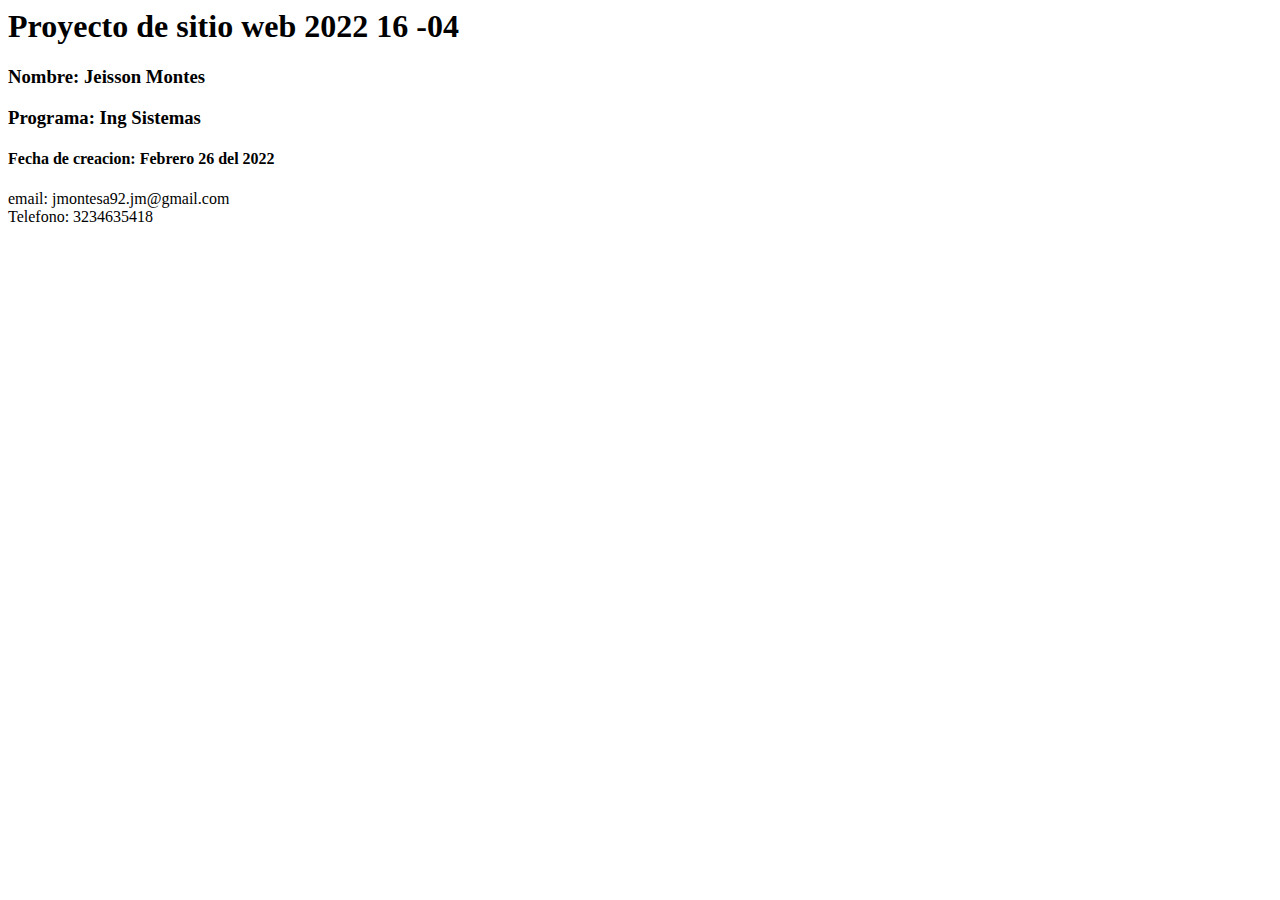
<file: FASE1-JEISSONMONTES/index.html>
<html lang="es">
<head>
    <meta charset="UTF-8">
    <meta http-equiv="X-UA-Compatible" content="IE=edge">
    <meta name="viewport" content="width=
, initial-scale=1.0">
    <title>Document</title>
</head>
<body>
    <h1>
        Proyecto de sitio web 2022 16 -04
    </h1>
    <h3>
        Nombre: Jeisson Montes
    </h3>
    <h3>
        Programa: Ing Sistemas
    </h3>
    <h4>
        Fecha de creacion: Febrero 26 del 2022
    </h4>
    <p>
        email: jmontesa92.jm@gmail.com <br>

        Telefono: 3234635418

    </p>
    
</body>
</html>
</file>
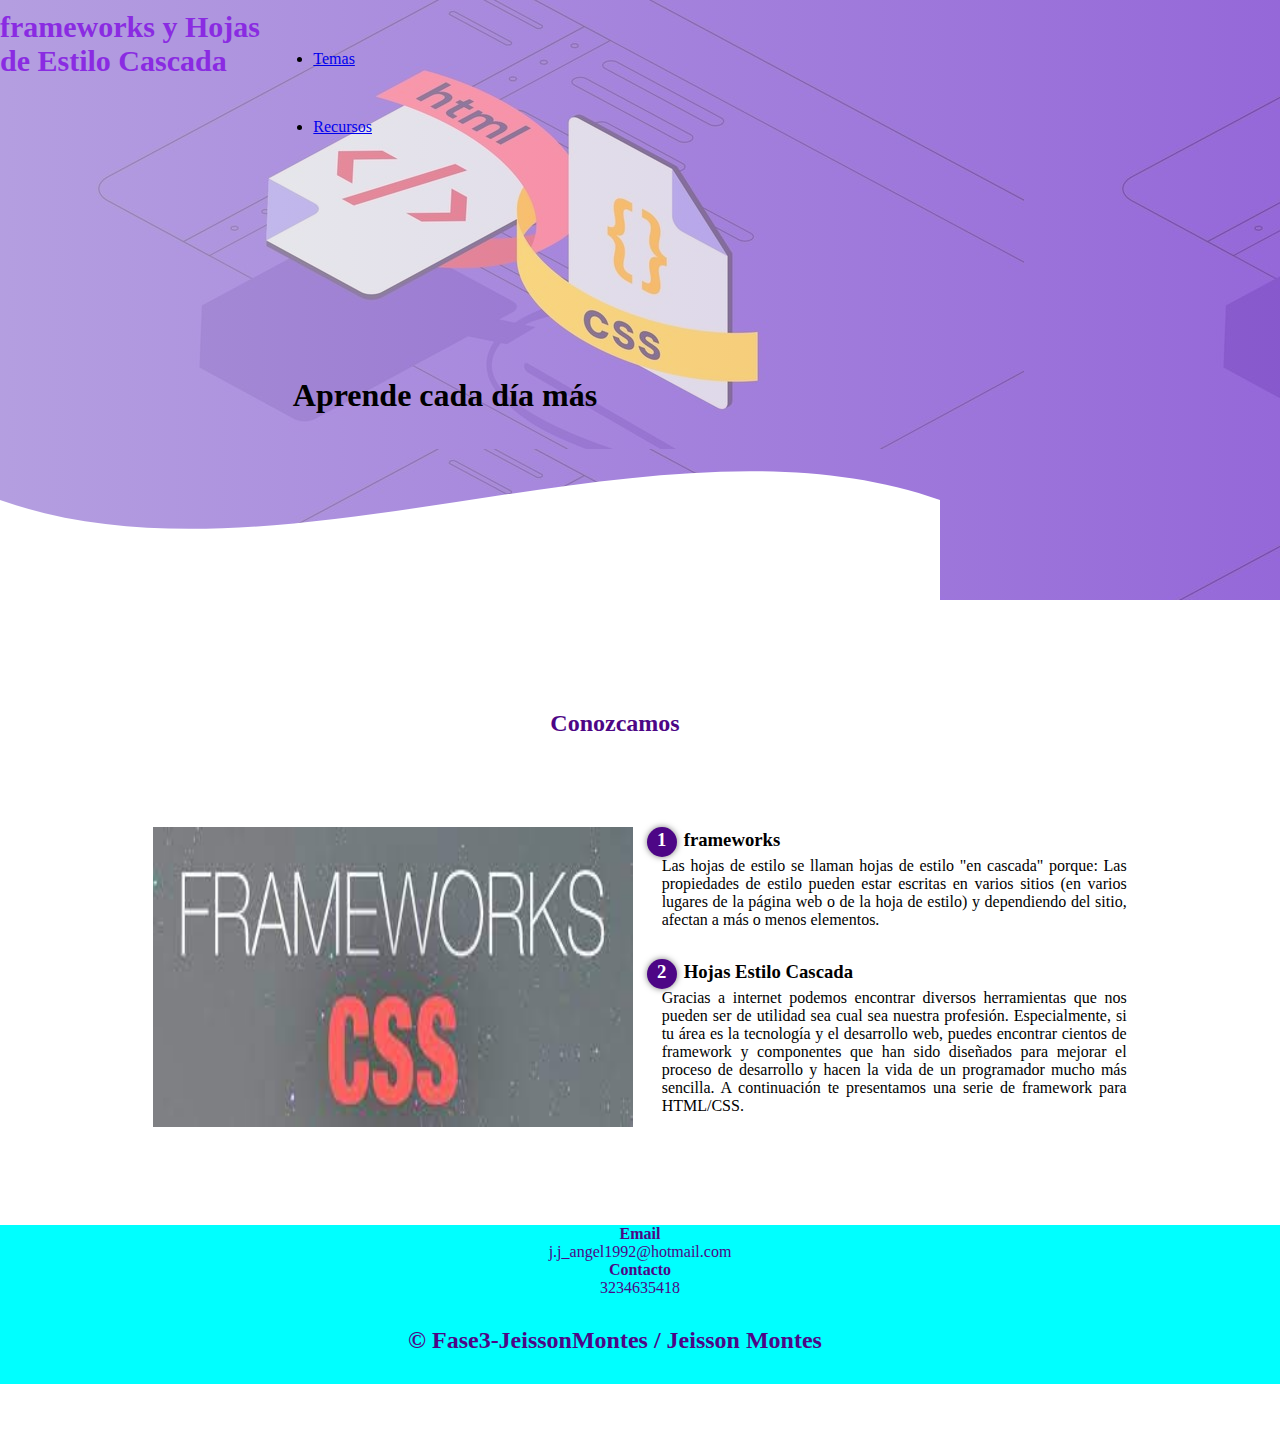
<file: FASE3-JEISSONMONTES/index.html>
<!DOCTYPE html>
<html lang="es">
<head>
    <meta charset="UTF-8">
    <meta http-equiv="X-UA-Compatible" content="IE=edge">
    <meta name="viewport" content="width=device-width, initial-scale=1.0">
    <title>fase 3</title>
    <link rel="shortcut icon" href="favicon.ico" type="image/x-icon">
    <link rel="stylesheet" href="css/estilos.css">
</head>
<body>
    <header>

        <section class="contenedor-textos">
            <h1 class="titulo-principal">frameworks y Hojas de Estilo Cascada</h1>   
        </section>

        <nav class="temas-textos">
            <ul>
                <li><a href="Tema.html">Temas</a></li>
                <li><a href="Recursos.html">Recursos</a></li>
                
            </ul>
        </nav>

        <section class="contenedor">
            <h1>Aprende cada día más</h1>
        </section> 
        <div class="ola" style="height: 150px; overflow: hidden;" ><svg viewBox="0 0 500 150" preserveAspectRatio="none" style="height: 100%; width: 100%;"><path d="M0.00,49.98 C149.99,150.00 349.20,-49.98 500.00,49.98 L500.00,150.00 L0.00,150.00 Z" style="stroke: none; fill:#fff;"></path></svg></div>
        <aside class="url">
            <iframe src="https://www.facebook.com/plugins/page.php?href=https%3A%2F%2F.facebook.com%2Fpages%2Fcategory%2FCollege---university%2FUniversidad-Nacional-Abierta-y-a-Distancia-UNAD-CCAV-Sahag%25C3%25BAn-103912416372639%2F&tabs=timeline&width=340&height=500&small_header=false&adapt_container_width=true&hide_cover=false&show_facepile=true&appId" width="340" height="500" style="border:none;overflow:hidden" scrolling="no" frameborder="0" allowfullscreen="true" allow="autoplay; clipboard-write; encrypted-media; picture-in-picture; web-share"></iframe>

        </aside>
    </header>

    <main>

        <section class="contenedor">
            <h2>Conozcamos</h2>
            <div class="contenido">
                <img src="img/img1.jpg" alt="" class="imagen-us" width="500" height="300">
                <div class="sobre-nosotros">
                    <h3><span>1</span>frameworks</h3>
                    <p>Las hojas de estilo se llaman hojas de estilo "en cascada" porque:
                        Las propiedades de estilo pueden estar escritas en varios sitios (en varios lugares de la página web o de la hoja de estilo) y dependiendo del sitio, afectan a más o menos elementos.</p>
    
    
                    <h3><span>2</span>Hojas Estilo Cascada</h3>
                    <p>Gracias a internet podemos encontrar diversos herramientas que nos pueden ser de        utilidad sea cual sea nuestra profesión. Especialmente, si tu área es la tecnología y el desarrollo web, puedes encontrar cientos de framework y componentes que han sido diseñados para mejorar el proceso de desarrollo y hacen la vida de un programador mucho más sencilla.
                    A continuación te presentamos una serie de framework para HTML/CSS.</p>
                </div>

            </div>    
        </section>

    </main>

    <footer>
        <div>
            <h4>Email</h4>
            <p>j.j_angel1992@hotmail.com</p>
        </div>
        <div>
            <h4>Contacto</h4>
            <p>3234635418</p>
        </div>
        <h2 class="titulo final">&copy; Fase3-JeissonMontes / Jeisson Montes </h2>
    </footer>
</body>
</html>
</file>
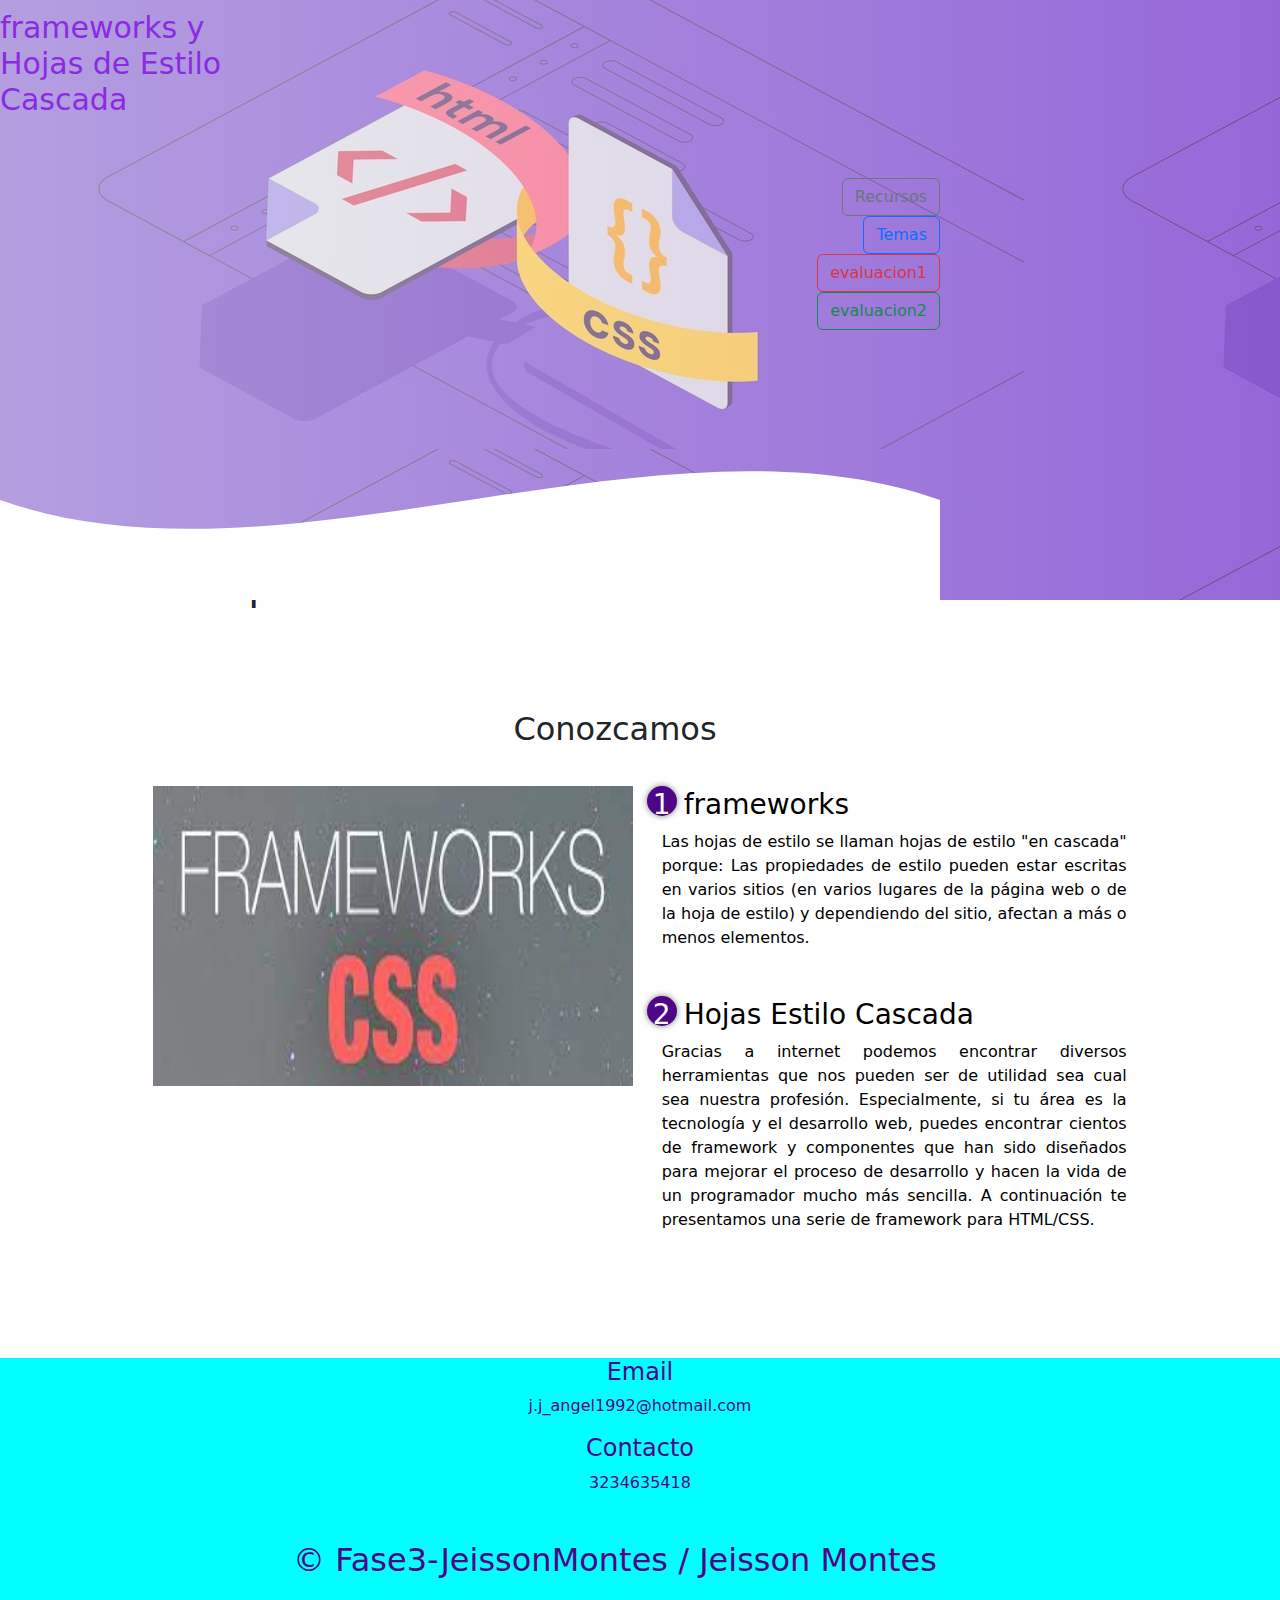
<file: FASE4-JEISSONMONTES/index.html>
<!DOCTYPE html>
<html lang="es">

<head>
    <meta charset="UTF-8">
    <meta http-equiv="X-UA-Compatible" content="IE=edge">
    <meta name="viewport" content="width=device-width, initial-scale=1.0">
    <title>fase 3</title>
    <link rel="shortcut icon" href="favicon.ico" type="image/x-icon">
    <link rel="stylesheet" href="css/estilos.css">
    <link rel=https://cdn.jsdelivr.net/npm/bootstrap@5.2.0-beta1/dist/css/bootstrap.min.css>
    <link href="https://cdn.jsdelivr.net/npm/bootstrap@5.2.0-beta1/dist/css/bootstrap.min.css" rel="stylesheet">
</head>

<body>
    <header>

        <section class="contenedor-textos">
            <h1 class="titulo-principal">frameworks y Hojas de Estilo Cascada</h1>
        </section>

        <a href="Recursos.html"><button type="button" class="btn btn-outline-secondary">Recursos</button></a>
        <a href="Tema.html"><button type="button" class="btn btn-outline-primary">Temas</button></a>
        <a href="evaluacion1.html"><button type="button" class="btn btn-outline-danger">evaluacion1</button></a>
        <a href="evaluacion2.html"><button type="button" class="btn btn-outline-success">evaluacion2</button></a>

        <script src="https://cdn.jsdelivr.net/npm/bootstrap@5.2.0-beta1/dist/js/bootstrap.bundle.min.js"></script>

        <section class="contenedor">
            <h1>Aprende cada día más</h1>
        </section>
        <div class="ola" style="height: 150px; overflow: hidden;"><svg viewBox="0 0 500 150" preserveAspectRatio="none"
                style="height: 100%; width: 100%;">
                <path d="M0.00,49.98 C149.99,150.00 349.20,-49.98 500.00,49.98 L500.00,150.00 L0.00,150.00 Z"
                    style="stroke: none; fill:#fff;"></path>
            </svg></div>
        

        <aside class="url">
            <iframe
                src="https://www.facebook.com/plugins/page.php?href=https%3A%2F%2F.facebook.com%2Fpages%2Fcategory%2FCollege---university%2FUniversidad-Nacional-Abierta-y-a-Distancia-UNAD-CCAV-Sahag%25C3%25BAn-103912416372639%2F&tabs=timeline&width=340&height=500&small_header=false&adapt_container_width=true&hide_cover=false&show_facepile=true&appId"
                width="340" height="500" style="border:none;overflow:hidden" scrolling="no" frameborder="0"
                allowfullscreen="true"
                allow="autoplay; clipboard-write; encrypted-media; picture-in-picture; web-share"></iframe>

        </aside>
    </header>

    <main>

        <section class="contenedor">
            <h2>Conozcamos</h2>
            <div class="contenido">
                <img src="img/img1.jpg" alt="" class="imagen-us" width="500" height="300">
                <div class="sobre-nosotros">
                    <h3><span>1</span>frameworks</h3>
                    <p>Las hojas de estilo se llaman hojas de estilo "en cascada" porque:
                        Las propiedades de estilo pueden estar escritas en varios sitios (en varios lugares de la página
                        web o de la hoja de estilo) y dependiendo del sitio, afectan a más o menos elementos.</p>


                    <h3><span>2</span>Hojas Estilo Cascada</h3>
                    <p>Gracias a internet podemos encontrar diversos herramientas que nos pueden ser de utilidad sea
                        cual sea nuestra profesión. Especialmente, si tu área es la tecnología y el desarrollo web,
                        puedes encontrar cientos de framework y componentes que han sido diseñados para mejorar el
                        proceso de desarrollo y hacen la vida de un programador mucho más sencilla.
                        A continuación te presentamos una serie de framework para HTML/CSS.</p>
                </div>

            </div>
        </section>

    </main>

    <footer>
        <div>
            <h4>Email</h4>
            <p>j.j_angel1992@hotmail.com</p>
        </div>
        <div>
            <h4>Contacto</h4>
            <p>3234635418</p>
        </div>
        <h2 class="titulo final">&copy; Fase3-JeissonMontes / Jeisson Montes </h2>
    </footer>
</body>

</html>
</file>
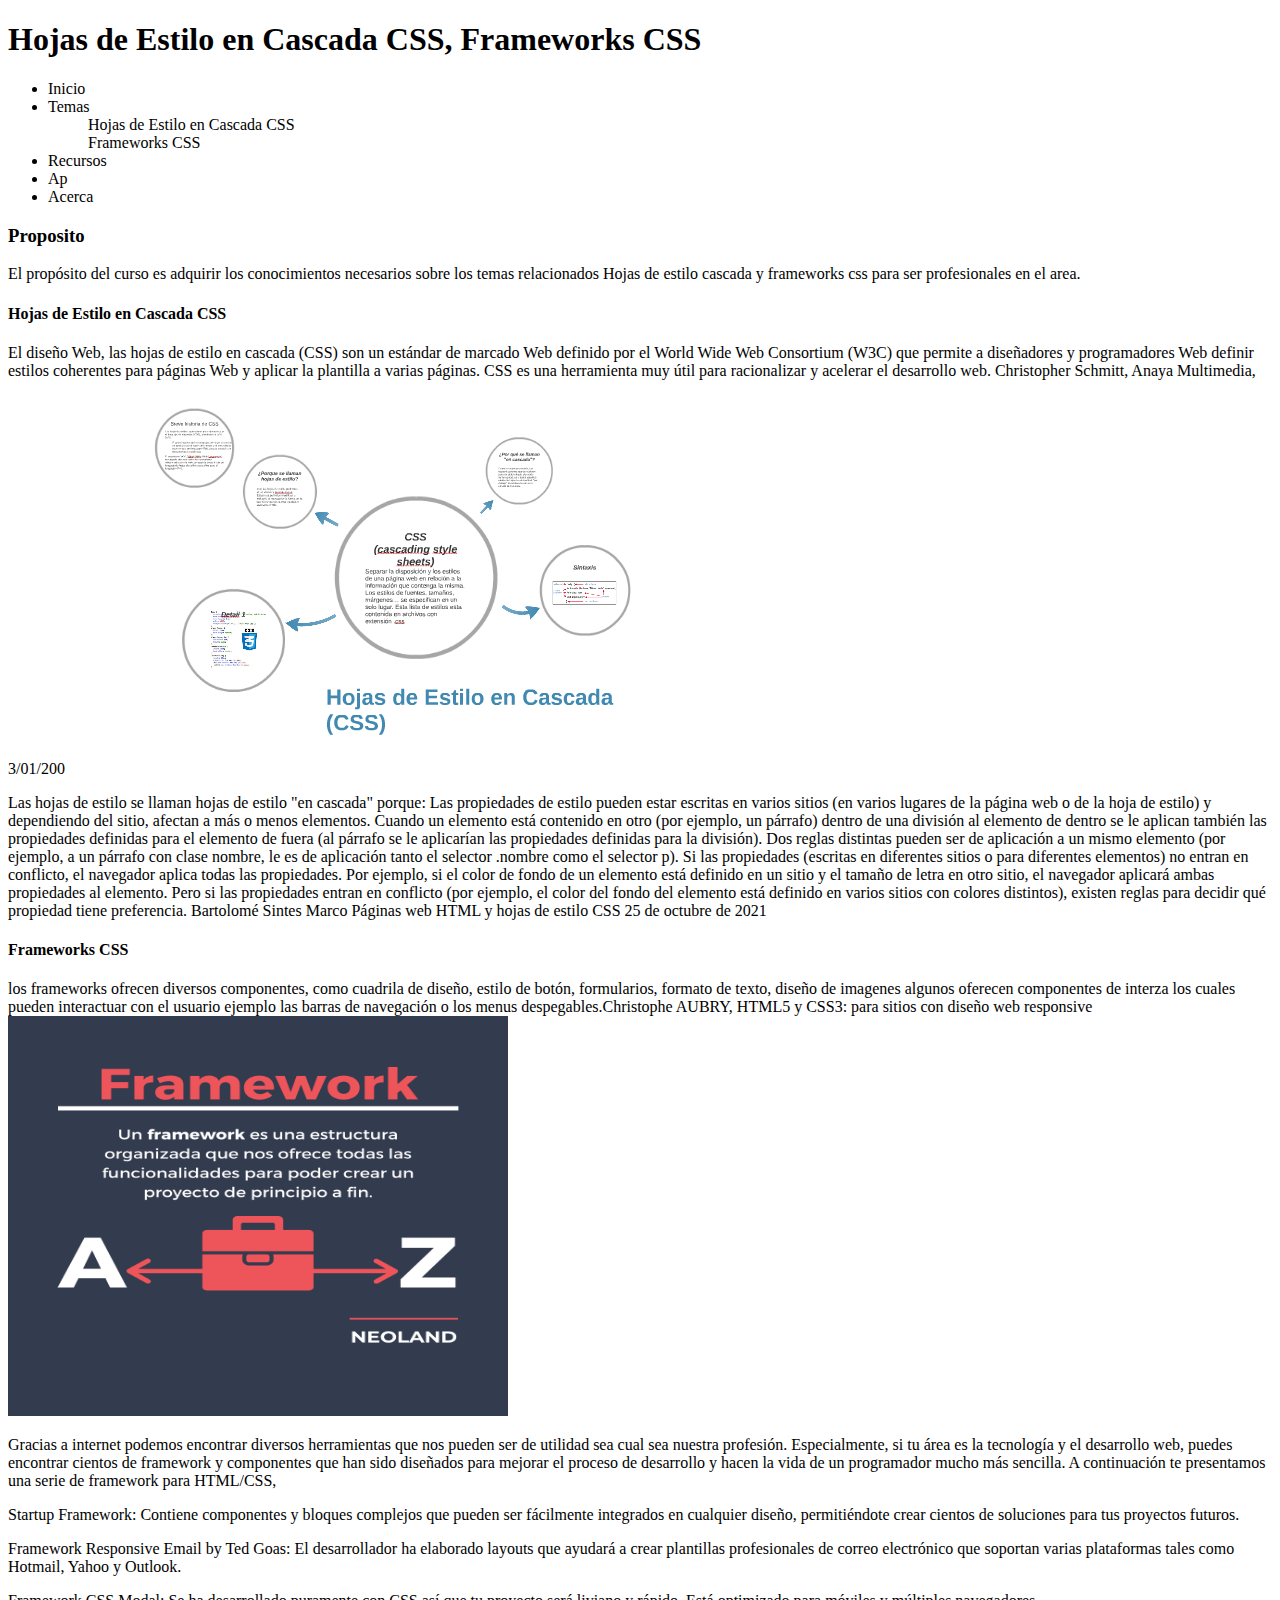
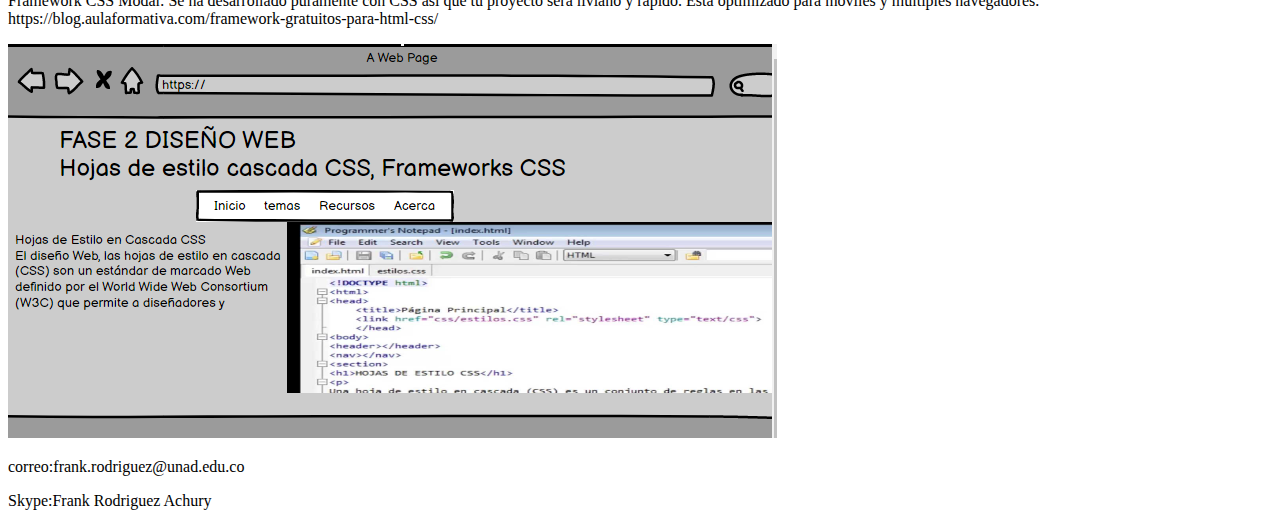
<file: FASE2-JEISSONMONTES/design.html>
<!DOCTYPE html>
<html lang="es">
<head>
    <meta charset="UTF-8">
    <meta http-equiv="X-UA-Compatible" content="IE=edge">
    <meta name="viewport" content="width=device-width, initial-scale=1.0">
    <title>Fase2-JeissonMontes</title>
</head>
<body>
    <header>
        <h1>Hojas de Estilo en Cascada CSS, Frameworks CSS</h1>
    </header>
    <nav>
       <ul>
           <li>Inicio</li>
           <li>Temas
               <ul>Hojas de Estilo en Cascada CSS</ul>
               <ul>Frameworks CSS</ul>
           </li>
           <li>Recursos</li>
           <li>Ap</li>
           <li>Acerca</li>
       </ul>
    </nav>
    <section>
        <h3>Proposito</h3>
        <p>
            El propósito del curso es adquirir los conocimientos necesarios sobre los temas relacionados Hojas de estilo cascada y frameworks css para ser profesionales en el area. 
        </p>
    </section>

    <article>
        <h4>Hojas de Estilo en Cascada CSS</h4>
         <p>
            El diseño Web, las hojas de estilo en cascada (CSS) son un estándar de marcado Web definido por el World Wide Web Consortium (W3C) que permite a diseñadores y programadores Web definir estilos coherentes para páginas Web y aplicar la plantilla a varias páginas. CSS es una herramienta muy útil para racionalizar y acelerar el desarrollo web. Christopher Schmitt, Anaya Multimedia, 3/01/200
            
            <img src="img/hoja1.png" alt="hoja1">
            
            <p>Las hojas de estilo se llaman hojas de estilo "en cascada" porque:
            Las propiedades de estilo pueden estar escritas en varios sitios (en varios lugares de la página web o de la hoja de estilo) y dependiendo del sitio, afectan a más o menos elementos.
            Cuando un elemento está contenido en otro (por ejemplo, un párrafo) dentro de una división  al elemento de dentro se le aplican también las propiedades definidas para el elemento de fuera (al párrafo  se le aplicarían las propiedades definidas para la división).
            Dos reglas distintas pueden ser de aplicación a un mismo elemento (por ejemplo, a un párrafo con clase nombre, le es de aplicación tanto el selector .nombre como el selector p).
            Si las propiedades (escritas en diferentes sitios o para diferentes elementos) no entran en conflicto, el navegador aplica todas las propiedades. Por ejemplo, si el color de fondo de un elemento está definido en un sitio y el tamaño de letra en otro sitio, el navegador aplicará ambas propiedades al elemento.
            Pero si las propiedades entran en conflicto (por ejemplo, el color del fondo del elemento está definido en varios sitios con colores distintos), existen reglas para decidir qué propiedad tiene preferencia.   Bartolomé Sintes Marco  Páginas web HTML y hojas de estilo CSS 25 de octubre de 2021

        </p>
         </p>
         <h4>Frameworks CSS</h4>
         <p>
             los frameworks ofrecen diversos componentes, como cuadrila de diseño, estilo de botón, formularios, formato de texto, diseño de imagenes algunos oferecen componentes de interza los cuales pueden interactuar con el usuario ejemplo las barras de navegación o los menus despegables.Christophe AUBRY, HTML5 y CSS3: para sitios con diseño web responsive
             
             <img src="img/framework.png" alt="framework" style="height:400px; width:500px;">

        <p>
            Gracias a internet podemos encontrar diversos herramientas que nos pueden ser de utilidad sea cual sea nuestra profesión. Especialmente, si tu área es la tecnología y el desarrollo web, puedes encontrar cientos de framework y componentes que han sido diseñados para mejorar el proceso de desarrollo y hacen la vida de un programador mucho más sencilla.
            A continuación te presentamos una serie de framework para HTML/CSS,
            <p>Startup Framework: Contiene componentes y bloques complejos que pueden ser fácilmente integrados en cualquier diseño, permitiéndote crear cientos de soluciones para tus proyectos futuros.</p>
            <p>Framework Responsive Email by Ted Goas: El desarrollador ha elaborado layouts que ayudará a crear plantillas profesionales de correo electrónico que soportan varias plataformas tales como Hotmail, Yahoo y Outlook. </p>
            <p>Framework CSS Modal: Se ha desarrollado puramente con CSS así que tu proyecto será liviano y rápido. Está optimizado para móviles y múltiples navegadores. https://blog.aulaformativa.com/framework-gratuitos-para-html-css/ </p>
        </p>     
         </p>

         <img src="img/mockup.png" alt="vinculo">
    </article>
    <footer>
        <p>correo:frank.rodriguez@unad.edu.co</p>
        <p>Skype:Frank Rodriguez Achury</p>
    </footer>
</body>
</html>
</file>
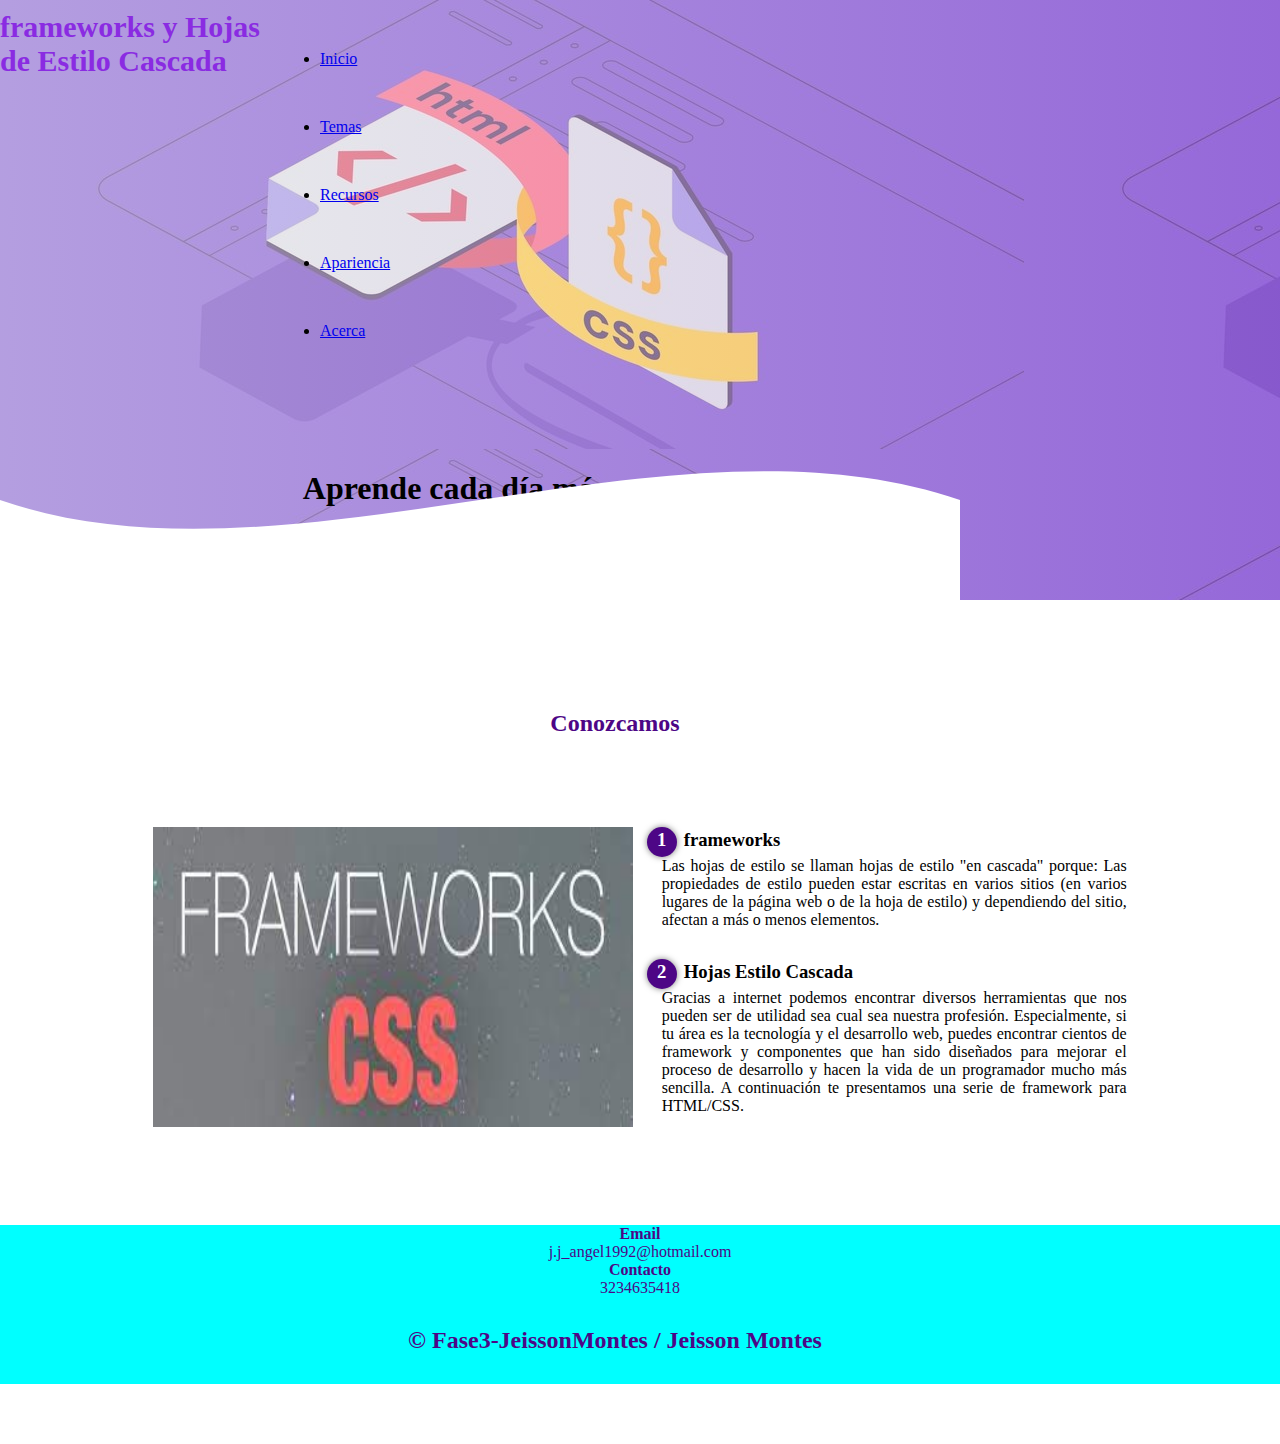
<file: FASE3-JEISSONMONTES/Acerca.html>
<!DOCTYPE html>
<html lang="es">
<head>
    <meta charset="UTF-8">
    <meta http-equiv="X-UA-Compatible" content="IE=edge">
    <meta name="viewport" content="width=device-width, initial-scale=1.0">
    <title>fase 3</title>
    <link rel="shortcut icon" href="favicon.ico" type="image/x-icon">
    <link rel="stylesheet" href="css/estilos.css">
</head>
<body>
    <header>

        <section class="contenedor-textos">
            <h1 class="titulo-principal">frameworks y Hojas de Estilo Cascada</h1>
        </section>

        <nav class="temas-textos">
            <ul>
                <li><a href="Inicio.html">Inicio</a></li>
                <li><a href="Temas.html">Temas</a></li>
                <li><a href="Recursos.html">Recursos</a></li>
                <li><a href="Apariencia.html">Apariencia</a></li>
                <li><a href="Acerca.html">Acerca</a></li>
            </ul>
        </nav>

        <section class="contenedor">
            <h1>Aprende cada día más</h1>
        </section> 
        <div class="ola" style="height: 150px; overflow: hidden;" ><svg viewBox="0 0 500 150" preserveAspectRatio="none" style="height: 100%; width: 100%;"><path d="M0.00,49.98 C149.99,150.00 349.20,-49.98 500.00,49.98 L500.00,150.00 L0.00,150.00 Z" style="stroke: none; fill:#fff;"></path></svg></div>
    </header>

    <main>

        <section class="contenedor">
            <h2>Conozcamos</h2>
            <div class="contenido">
                <img src="img/img1.jpg" alt="" class="imagen-us" width="500" height="300">
                <div class="sobre-nosotros">
                    <h3><span>1</span>frameworks</h3>
                    <p>Las hojas de estilo se llaman hojas de estilo "en cascada" porque:
                        Las propiedades de estilo pueden estar escritas en varios sitios (en varios lugares de la página web o de la hoja de estilo) y dependiendo del sitio, afectan a más o menos elementos.</p>
    
    
                    <h3><span>2</span>Hojas Estilo Cascada</h3>
                    <p>Gracias a internet podemos encontrar diversos herramientas que nos pueden ser de        utilidad sea cual sea nuestra profesión. Especialmente, si tu área es la tecnología y el desarrollo web, puedes encontrar cientos de framework y componentes que han sido diseñados para mejorar el proceso de desarrollo y hacen la vida de un programador mucho más sencilla.
                    A continuación te presentamos una serie de framework para HTML/CSS.</p>
                </div>

            </div>    
        </section>

    </main>

    <footer>
        <div>
            <h4>Email</h4>
            <p>j.j_angel1992@hotmail.com</p>
        </div>
        <div>
            <h4>Contacto</h4>
            <p>3234635418</p>
        </div>
        <h2 class="titulo final">&copy; Fase3-JeissonMontes / Jeisson Montes </h2>
    </footer>
</body>
</html>
</file>
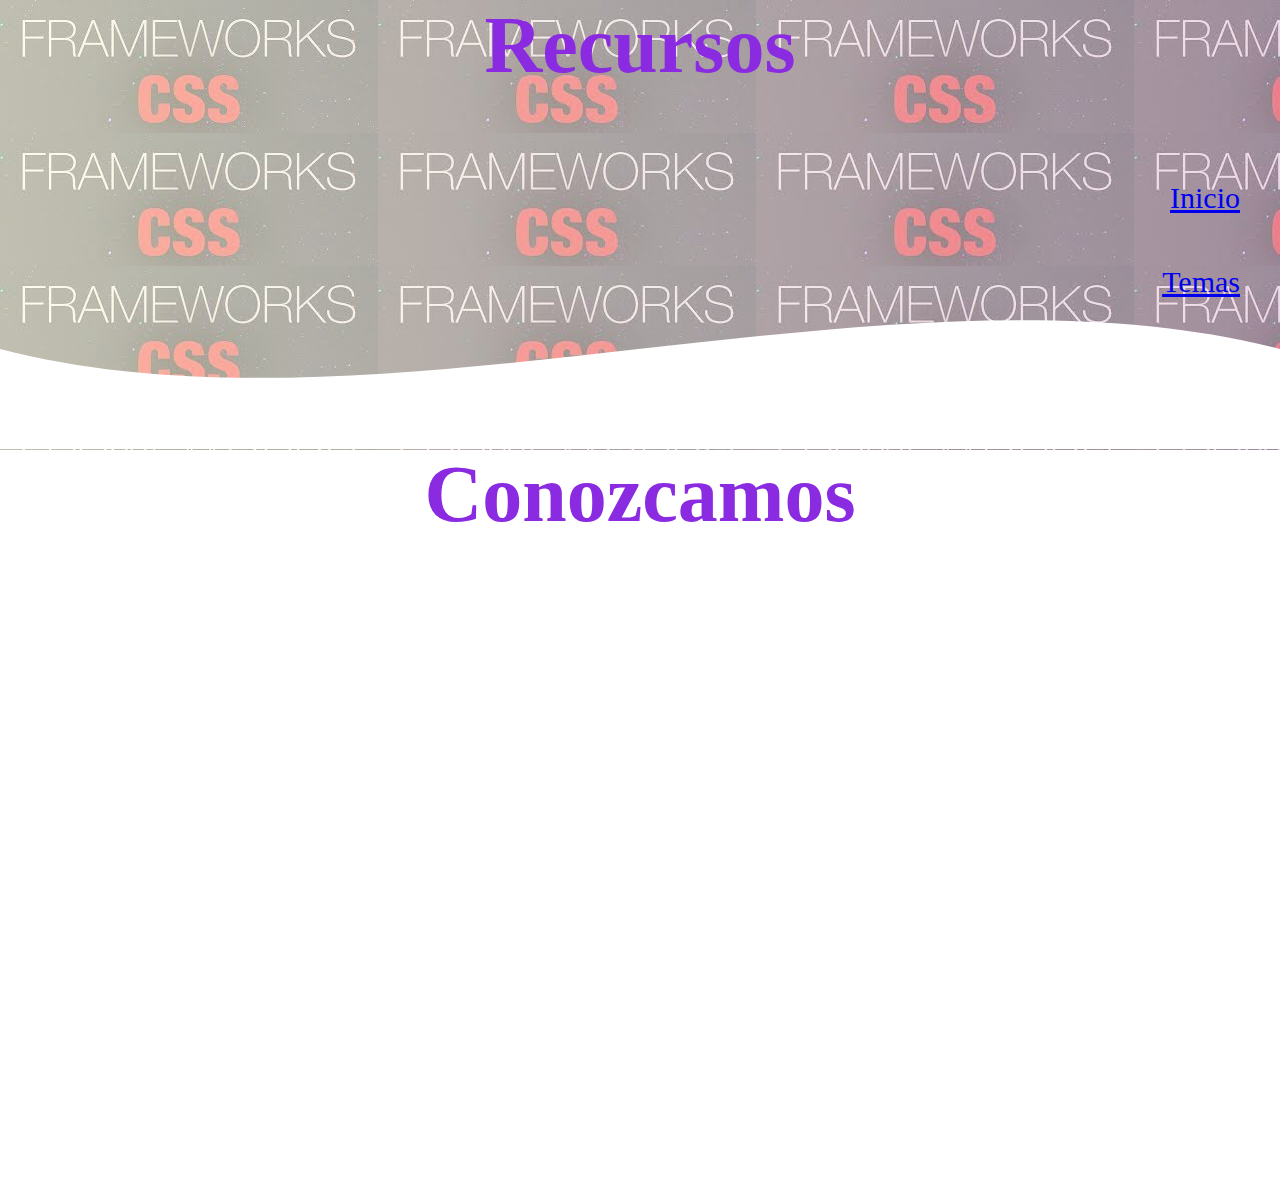
<file: FASE3-JEISSONMONTES/Recursos.html>
<!DOCTYPE html>
<html lang="es">
<head>
    <meta charset="UTF-8">
    <meta http-equiv="X-UA-Compatible" content="IE=edge">
    <meta name="viewport" content="width=device-width, initial-scale=1.0">
    <title>fase 3</title>
    <link rel="shortcut icon" href="favicon.ico" type="image/x-icon">
    <link rel="stylesheet" href="css/estilo2.css">
</head>
<body>
    <header>
        <section class="contenedor-textos">
            <h1 class="titulo-principal">Recursos </h1>
        </section>
        <nav class="temas-textos">
            <ul>
                <li><a href="index.html">Inicio</a></li>
                <li><a href="Tema.html">Temas</a></li>
        
            </ul>
        </nav>
        <div class="ola" style="height: 150px; overflow: hidden;" ><svg viewBox="0 0 500 150" preserveAspectRatio="none" style="height: 100%; width: 100%;"><path d="M0.00,49.98 C149.99,150.00 349.20,-49.98 500.00,49.98 L500.00,150.00 L0.00,150.00 Z" style="stroke: none; fill:#fff;"></path></svg></div>
        <main>
            <section class="contenedor">
                <h2>Conozcamos</h2>
                <iframe src="pdf/tutorial-css-basico.pdf" frameborder=""></iframe>     
            </section>
        </main>
       
    </header> 
       
</body>
   
</html>
</file>
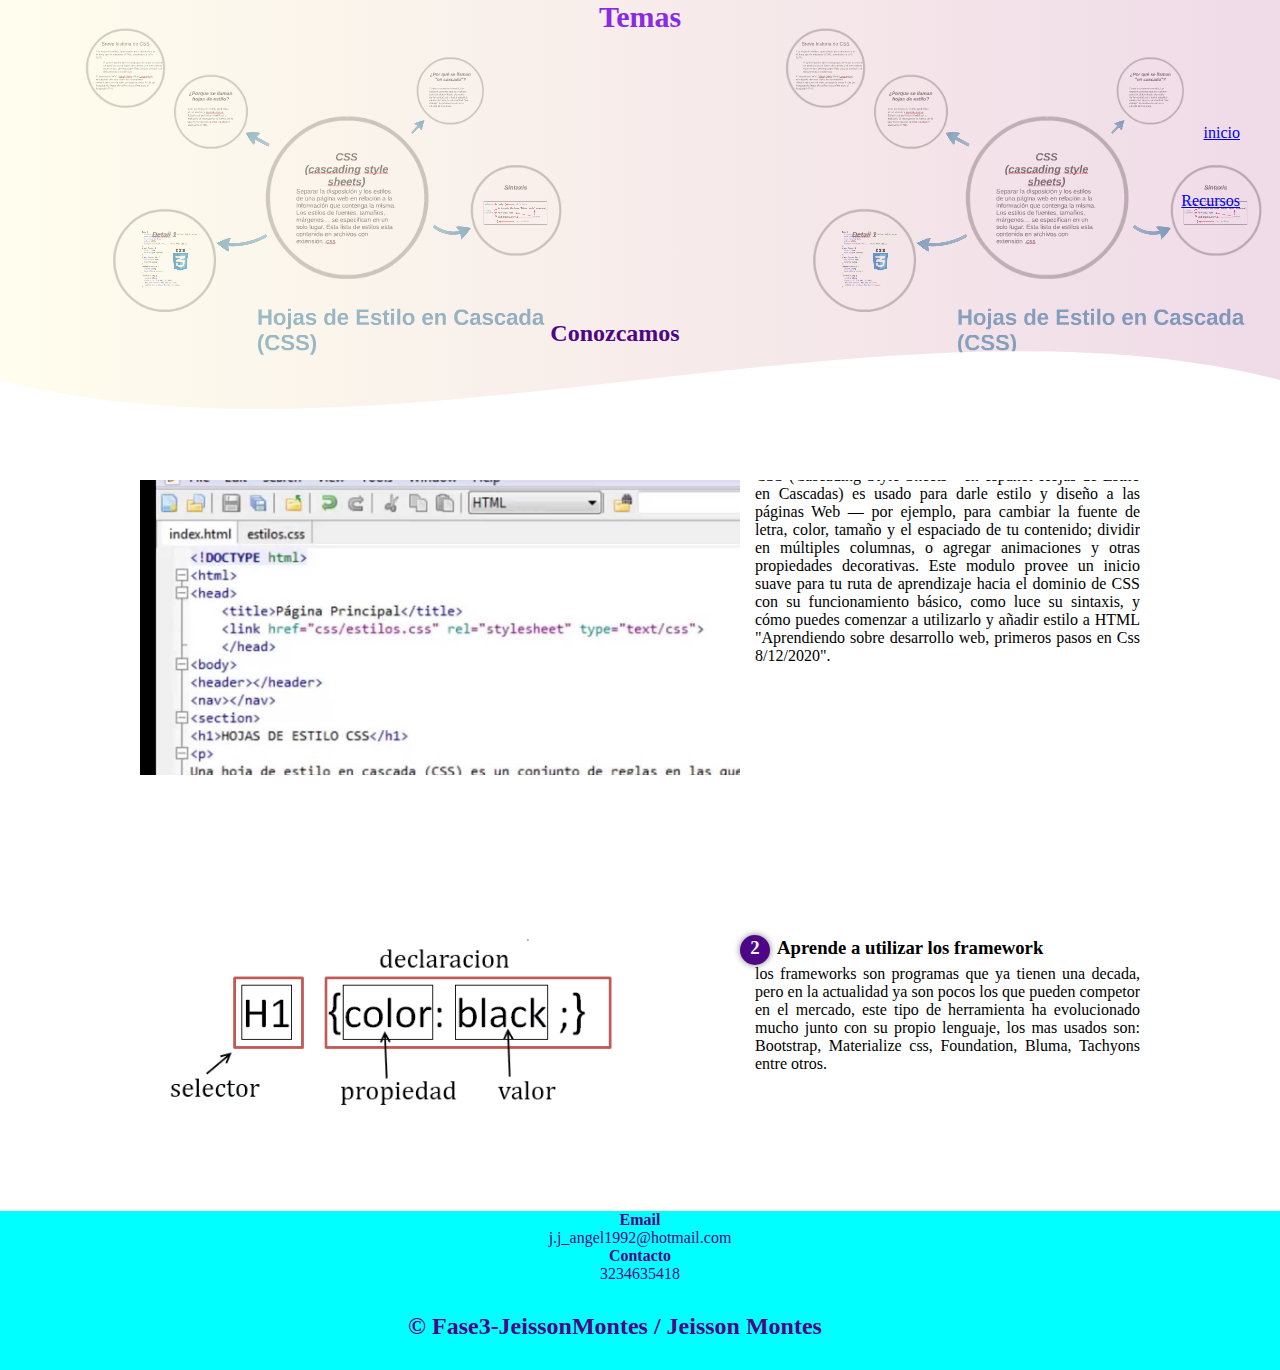
<file: FASE3-JEISSONMONTES/tema.html>
<!DOCTYPE html>
<html lang="es">
<head>
    <meta charset="UTF-8">
    <meta http-equiv="X-UA-Compatible" content="IE=edge">
    <meta name="viewport" content="width=device-width, initial-scale=1.0">
    <title>fase 3</title>
    <link rel="shortcut icon" href="favicon.ico" type="image/x-icon">
    <link rel="stylesheet" href="css/estilos1.css">
</head>
<body>
    <header>
        <section class="contenedor-textos">
            <h1 class="titulo-principal">Temas </h1>
        </section>
        <nav class="temas-textos">
            <ul>
                <li><a href="index.html">inicio</a></li>
                <li><a href="Recursos.html">Recursos</a></li>
                
            </ul>
        </nav>
        <div class="ola" style="height: 150px; overflow: hidden;" ><svg viewBox="0 0 500 150" preserveAspectRatio="none" style="height: 100%; width: 100%;"><path d="M0.00,49.98 C149.99,150.00 349.20,-49.98 500.00,49.98 L500.00,150.00 L0.00,150.00 Z" style="stroke: none; fill:#fff;"></path></svg></div>
        <main>
            <section class="contenedor">
                <h2>Conozcamos</h2>
                <div class="contenido">
                    <img src="img/cascada.jpg" alt="" class="imagen-us" width="500" height="500">
                    <div class="sobre-nosotros">
                        <h3><span>1</span>Conoces todo sobre Css?</h3>
                        <p>CSS (Cascading Style Sheets - en español Hojas de Estilo en Cascadas) es usado para darle estilo y diseño a las páginas Web — por ejemplo, para cambiar la fuente de letra, color, tamaño y el espaciado de tu contenido; dividir en múltiples columnas, o agregar animaciones y otras propiedades decorativas. Este modulo provee un inicio suave para tu ruta de aprendizaje hacia el dominio de CSS con su funcionamiento básico, como luce su sintaxis, y cómo puedes comenzar a utilizarlo y añadir estilo a HTML "Aprendiendo sobre desarrollo web, primeros pasos en Css 8/12/2020".</p>

                    </div>
    
                </div>    
            </section>
        </main>
        <main>
            <section class="contenedor">
                <div class="contenido">
                    <img src="img/img2.png" alt="" class="imagen-us" width="500" height="500">
                    <div class="sobre-nosotros">
                        <h3><span>2</span>Aprende a utilizar los framework</h3>
                        <p>los frameworks son programas que ya tienen una decada, pero en la actualidad ya son pocos los que pueden competor en el mercado, este tipo de herramienta ha evolucionado mucho junto con su propio lenguaje, los mas usados son: Bootstrap, Materialize css, Foundation, Bluma, Tachyons entre otros.</p>

                    </div>
    
                </div>    
            </section>
        </main>
        
       <footer>
           <div>
            <h4>Email</h4>
            <p>j.j_angel1992@hotmail.com</p>
           </div>
         <div>
            <h4>Contacto</h4>
            <p>3234635418</p>
         </div>
        <h2 class="titulo final">&copy; Fase3-JeissonMontes / Jeisson Montes </h2>
    </footer>
    </header> 
</body>

</html>
</file>
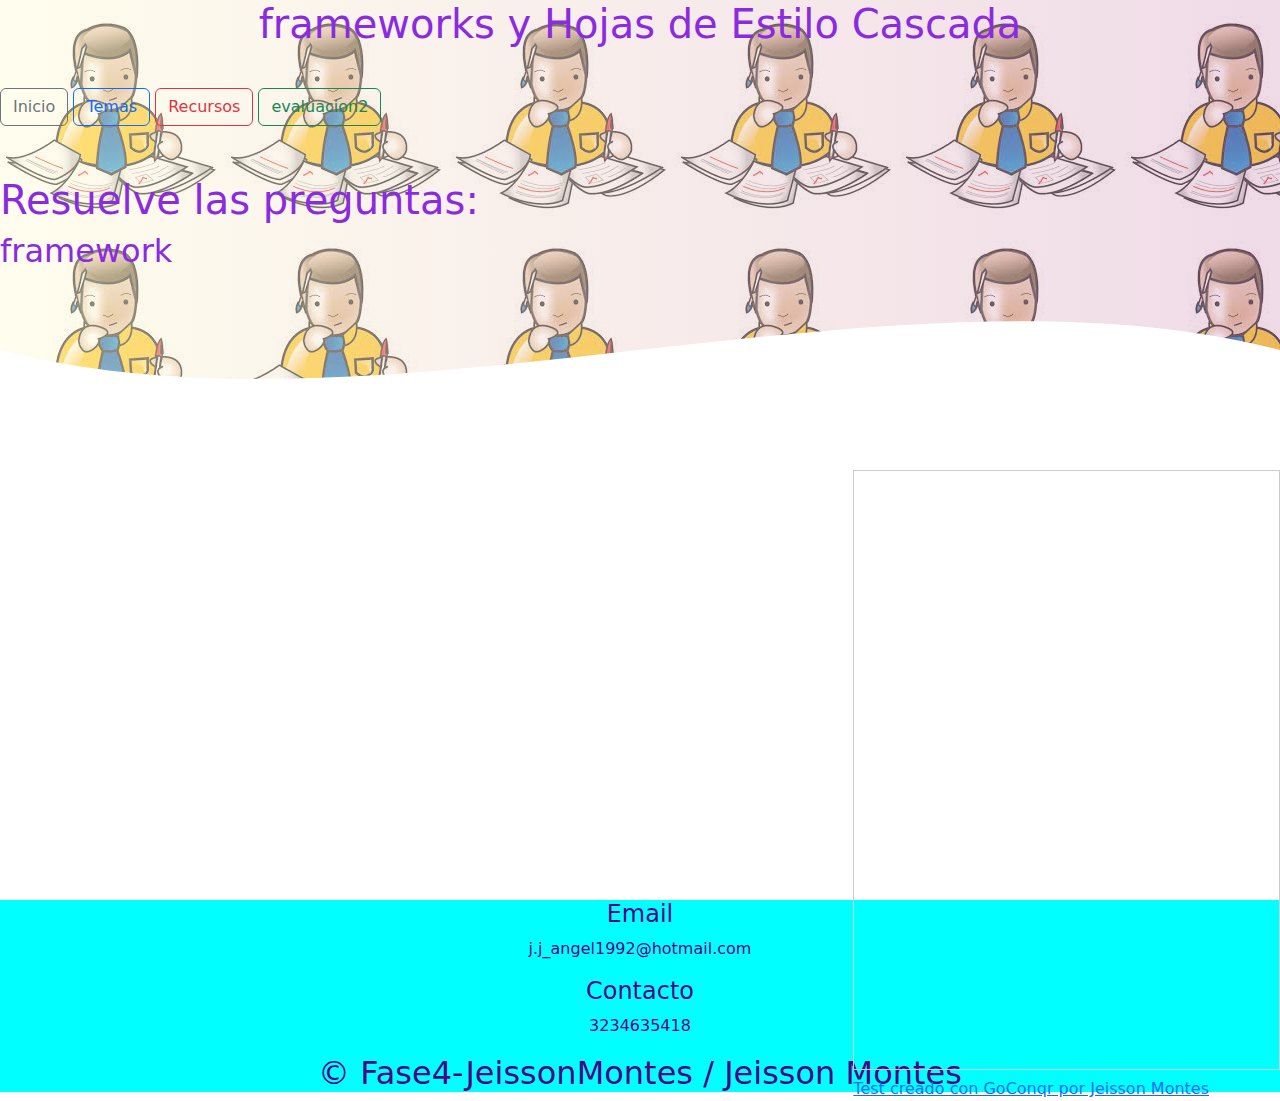
<file: FASE4-JEISSONMONTES/evaluacion1.html>
<!DOCTYPE html>
<html lang="es">

<head>
    <meta charset="UTF-8">
    <meta http-equiv="X-UA-Compatible" content="IE=edge">
    <meta name="viewport" content="width=device-width, initial-scale=1.0">
    <title>fase 4</title>
    <link rel=https://cdn.jsdelivr.net/npm/bootstrap@5.2.0-beta1/dist/css/bootstrap.min.css>
    <link href="https://cdn.jsdelivr.net/npm/bootstrap@5.2.0-beta1/dist/css/bootstrap.min.css" rel="stylesheet">
    <link rel="stylesheet" href="css/estiloEvaluacion.css">
</head>

<body>
    <header>

        <section class="contenedor-textos">
            <h1 class="titulo-principal">frameworks y Hojas de Estilo Cascada</h1>
        </section>


        <a href="index.html"><button type="button" class="btn btn-outline-secondary">Inicio</button></a>
        <a href="Tema.html"><button type="button" class="btn btn-outline-primary">Temas</button></a>
        <a href="Recursos.html"><button type="button" class="btn btn-outline-danger">Recursos</button></a>
        <a href="evaluacion2.html"><button type="button" class="btn btn-outline-success">evaluacion2</button></a>




        <script src="https://cdn.jsdelivr.net/npm/bootstrap@5.2.0-beta1/dist/js/bootstrap.bundle.min.js"></script>

        <section class="contenedor">
            <h1>Resuelve las preguntas:</h1>
            <h2>framework</h2>
        </section>

        <div class="ola" style="height: 150px; overflow: hidden;"><svg viewBox="0 0 500 150" preserveAspectRatio="none"
            style="height: 100%; width: 100%;">
            <path d="M0.00,49.98 C149.99,150.00 349.20,-49.98 500.00,49.98 L500.00,150.00 L0.00,150.00 Z"
                style="stroke: none; fill:#fff;"></path>
        </svg></div>

    </header>

    <main>

        <aside class="url">
            <iframe
                src="https://www.facebook.com/plugins/page.php?href=https%3A%2F%2F.facebook.com%2Fpages%2Fcategory%2FCollege---university%2FUniversidad-Nacional-Abierta-y-a-Distancia-UNAD-CCAV-Sahag%25C3%25BAn-103912416372639%2F&tabs=timeline&width=340&height=500&small_header=false&adapt_container_width=true&hide_cover=false&show_facepile=true&appId"
                width="340" height="500" style="border:none;overflow:hidden" scrolling="no" frameborder="0"
                allowfullscreen="true"
                allow="autoplay; clipboard-write; encrypted-media; picture-in-picture; web-share"></iframe>

        </aside>

        <section class="cuestionario">
            <iframe width='100%' height='600px' scrolling='yes'
                src='https:&#x2F;&#x2F;www.goconqr.com&#x2F;es-ES&#x2F;p&#x2F;36866798-evaluacion1-quizzes?frame=true'
                style='border: 1px solid #ccc' allowfullscreen webkitallowfullscreen mozallowfullscreen oallowfullscreen
                msallowfullscreen></iframe><a href='https:&#x2F;&#x2F;www.goconqr.com&#x2F;es&#x2F;tests'>Test creado
                con GoConqr por Jeisson Montes</a>
        </section>

    </main>

    <footer>
        <div>
            <h4>Email</h4>
            <p>j.j_angel1992@hotmail.com</p>
        </div>
        <div>
            <h4>Contacto</h4>
            <p>3234635418</p>
        </div>
        <h2 class="titulo final">&copy; Fase4-JeissonMontes / Jeisson Montes </h2>

    </footer>
</body>

</html>
</file>
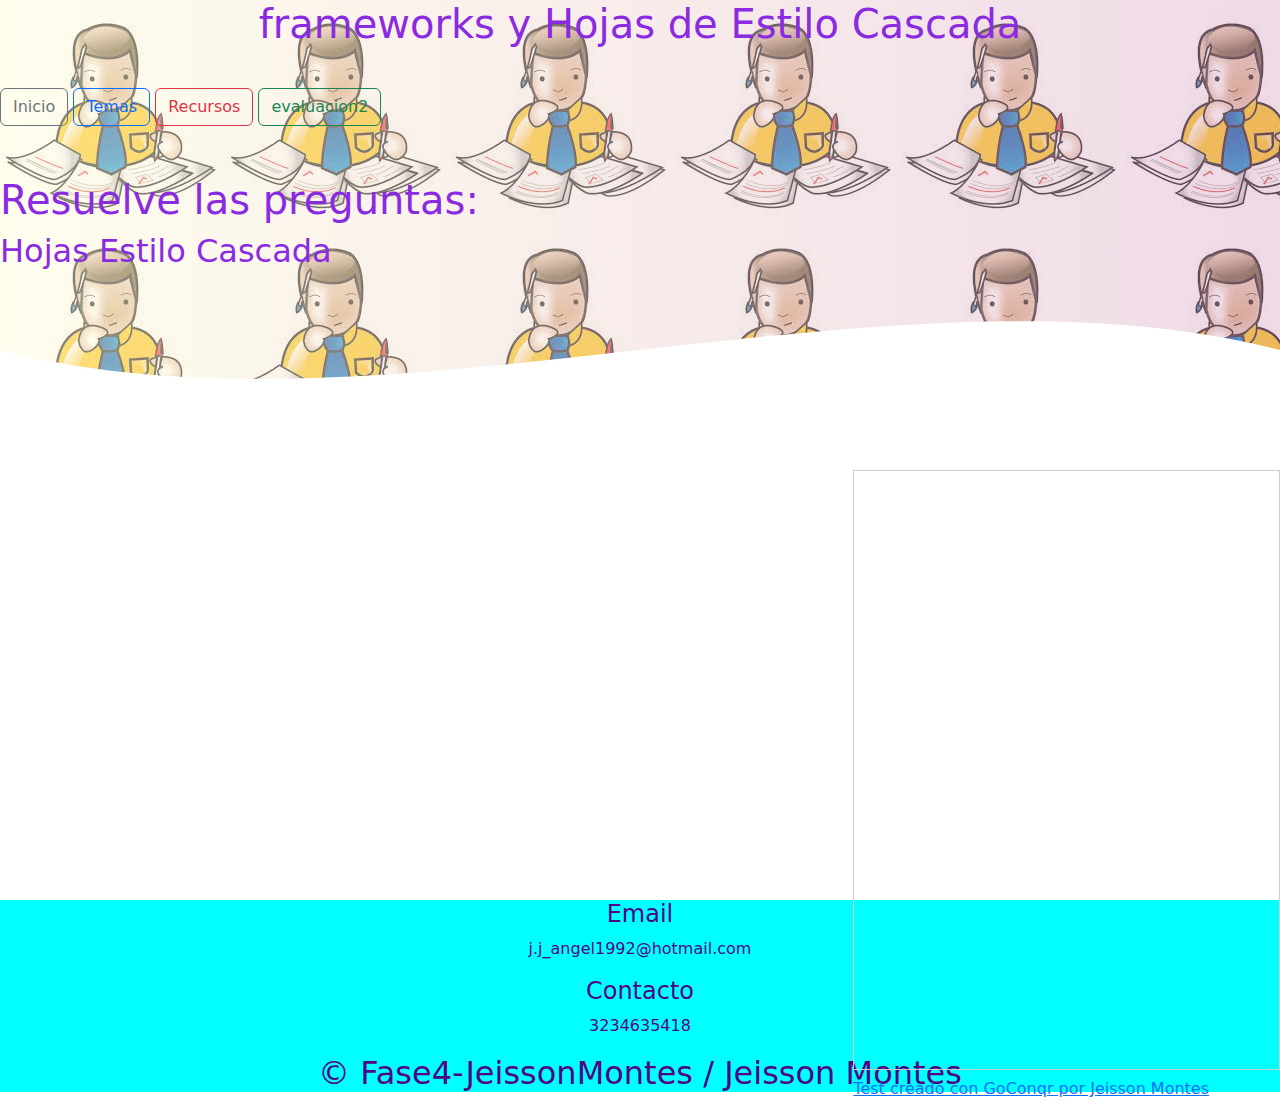
<file: FASE4-JEISSONMONTES/evaluacion2.html>
<!DOCTYPE html>
<html lang="es">

<head>
    <meta charset="UTF-8">
    <meta http-equiv="X-UA-Compatible" content="IE=edge">
    <meta name="viewport" content="width=device-width, initial-scale=1.0">
    <title>fase 4</title>
    <link rel=https://cdn.jsdelivr.net/npm/bootstrap@5.2.0-beta1/dist/css/bootstrap.min.css>
    <link href="https://cdn.jsdelivr.net/npm/bootstrap@5.2.0-beta1/dist/css/bootstrap.min.css" rel="stylesheet">
    <link rel="stylesheet" href="css/estiloEvaluacion.css">
</head>

<body>
    <header>

        <section class="contenedor-textos">
            <h1 class="titulo-principal">frameworks y Hojas de Estilo Cascada</h1>
        </section>


        <a href="index.html"><button type="button" class="btn btn-outline-secondary">Inicio</button></a>
        <a href="Tema.html"><button type="button" class="btn btn-outline-primary">Temas</button></a>
        <a href="Recursos.html"><button type="button" class="btn btn-outline-danger">Recursos</button></a>
        <a href="evaluacion2.html"><button type="button" class="btn btn-outline-success">evaluacion2</button></a>




        <script src="https://cdn.jsdelivr.net/npm/bootstrap@5.2.0-beta1/dist/js/bootstrap.bundle.min.js"></script>

        <section class="contenedor">
            <h1>Resuelve las preguntas:</h1>
            <h2>Hojas Estilo Cascada</h2>
        </section>

        <div class="ola" style="height: 150px; overflow: hidden;"><svg viewBox="0 0 500 150" preserveAspectRatio="none"
            style="height: 100%; width: 100%;">
            <path d="M0.00,49.98 C149.99,150.00 349.20,-49.98 500.00,49.98 L500.00,150.00 L0.00,150.00 Z"
                style="stroke: none; fill:#fff;"></path>
        </svg></div>

    </header>

    <main>

        <aside class="url">
            <iframe
                src="https://www.facebook.com/plugins/page.php?href=https%3A%2F%2F.facebook.com%2Fpages%2Fcategory%2FCollege---university%2FUniversidad-Nacional-Abierta-y-a-Distancia-UNAD-CCAV-Sahag%25C3%25BAn-103912416372639%2F&tabs=timeline&width=340&height=500&small_header=false&adapt_container_width=true&hide_cover=false&show_facepile=true&appId"
                width="340" height="500" style="border:none;overflow:hidden" scrolling="no" frameborder="0"
                allowfullscreen="true"
                allow="autoplay; clipboard-write; encrypted-media; picture-in-picture; web-share"></iframe>

        </aside>

        <section class="cuestionario">
            <iframe width='100%'  height='600px'  scrolling='yes'  src='https:&#x2F;&#x2F;www.goconqr.com&#x2F;es-ES&#x2F;p&#x2F;36866693-evaluacion2-quizzes?frame=true'  style='border: 1px solid #ccc'  allowfullscreen  webkitallowfullscreen  mozallowfullscreen  oallowfullscreen  msallowfullscreen></iframe><a href='https:&#x2F;&#x2F;www.goconqr.com&#x2F;es&#x2F;tests'>Test creado con GoConqr por Jeisson Montes</a>
        </section>

    </main>

    <footer>
        <div>
            <h4>Email</h4>
            <p>j.j_angel1992@hotmail.com</p>
        </div>
        <div>
            <h4>Contacto</h4>
            <p>3234635418</p>
        </div>
        <h2 class="titulo final">&copy; Fase4-JeissonMontes / Jeisson Montes </h2>

    </footer>
</body>

</html>
</file>
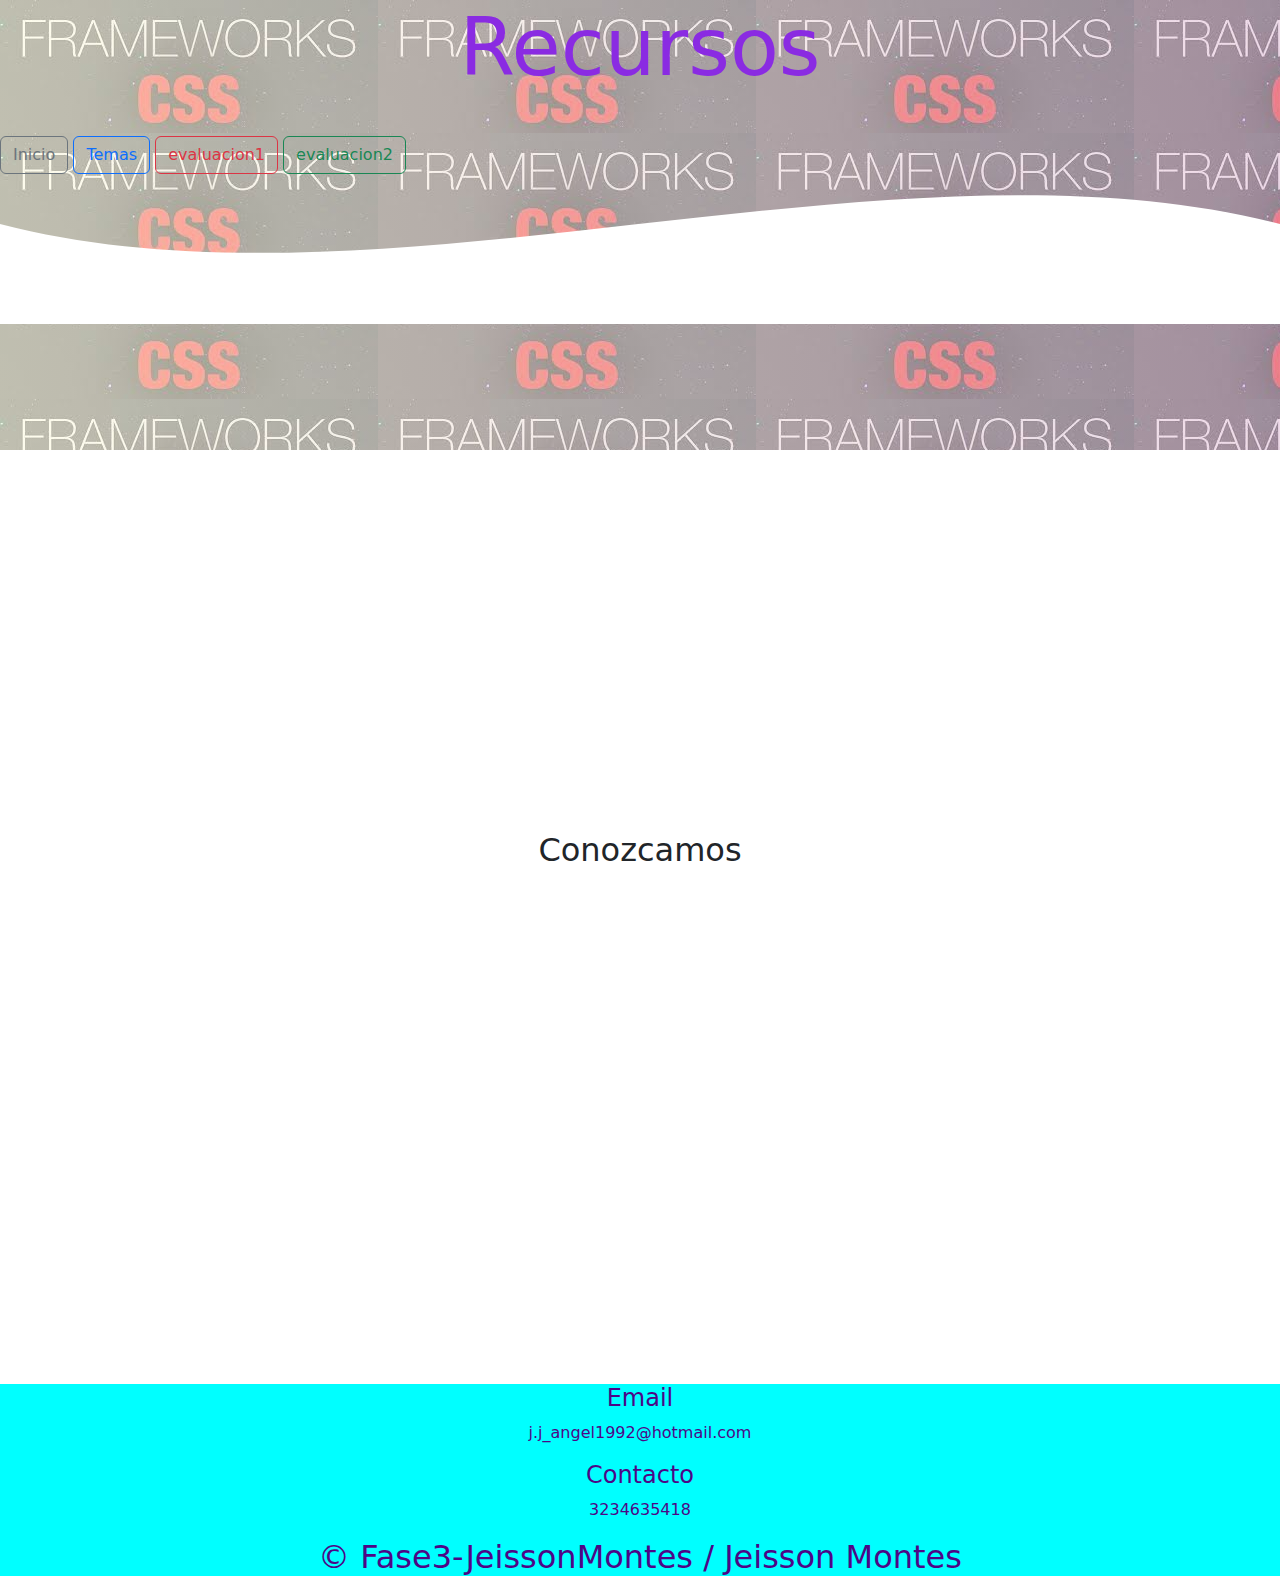
<file: FASE4-JEISSONMONTES/Recursos.html>
<!DOCTYPE html>
<html lang="es">

<head>
    <meta charset="UTF-8">
    <meta http-equiv="X-UA-Compatible" content="IE=edge">
    <meta name="viewport" content="width=device-width, initial-scale=1.0">
    <title>fase 3</title>
    <link rel="shortcut icon" href="favicon.ico" type="image/x-icon">
    <link rel="stylesheet" href="css/estilo2.css">
    <link rel=https://cdn.jsdelivr.net/npm/bootstrap@5.2.0-beta1/dist/css/bootstrap.min.css>
    <link href="https://cdn.jsdelivr.net/npm/bootstrap@5.2.0-beta1/dist/css/bootstrap.min.css" rel="stylesheet">
</head>

<body>
    <header>
        <section class="contenedor-textos">
            <h1 class="titulo-principal">Recursos </h1>
        </section>
        <a href="index.html"><button type="button" class="btn btn-outline-secondary">Inicio</button></a>
        <a href="tema.html"><button type="button" class="btn btn-outline-primary">Temas</button></a>
        <a href="evaluacion1.html"><button type="button" class="btn btn-outline-danger">evaluacion1</button></a>
        <a href="evaluacion2.html"><button type="button" class="btn btn-outline-success">evaluacion2</button></a>

        <script src="https://cdn.jsdelivr.net/npm/bootstrap@5.2.0-beta1/dist/js/bootstrap.bundle.min.js"></script>

        <div class="ola" style="height: 150px; overflow: hidden;"><svg viewBox="0 0 500 150" preserveAspectRatio="none"
                style="height: 100%; width: 100%;">
                <path d="M0.00,49.98 C149.99,150.00 349.20,-49.98 500.00,49.98 L500.00,150.00 L0.00,150.00 Z"
                    style="stroke: none; fill:#fff;"></path>
            </svg></div>




        <aside class="url">
            <iframe
                src="https://www.facebook.com/plugins/page.php?href=https%3A%2F%2F.facebook.com%2Fpages%2Fcategory%2FCollege---university%2FUniversidad-Nacional-Abierta-y-a-Distancia-UNAD-CCAV-Sahag%25C3%25BAn-103912416372639%2F&tabs=timeline&width=340&height=500&small_header=false&adapt_container_width=true&hide_cover=false&show_facepile=true&appId"
                width="340" height="500" style="border:none;overflow:hidden" scrolling="no" frameborder="0"
                allowfullscreen="true"
                allow="autoplay; clipboard-write; encrypted-media; picture-in-picture; web-share"></iframe>

        </aside>
        
        <section class="contenedor">
            <h2>Conozcamos</h2>
            <iframe src="pdf/tutorial-css-basico.pdf" frameborder=""></iframe>
        </section>



        <footer>
            <div>
                <h4>Email</h4>
                <p>j.j_angel1992@hotmail.com</p>
            </div>
            <div>
                <h4>Contacto</h4>
                <p>3234635418</p>
            </div>
            <h2 class="titulo final">&copy; Fase3-JeissonMontes / Jeisson Montes </h2>
        </footer>
    </header>
</body>

</html>
</file>
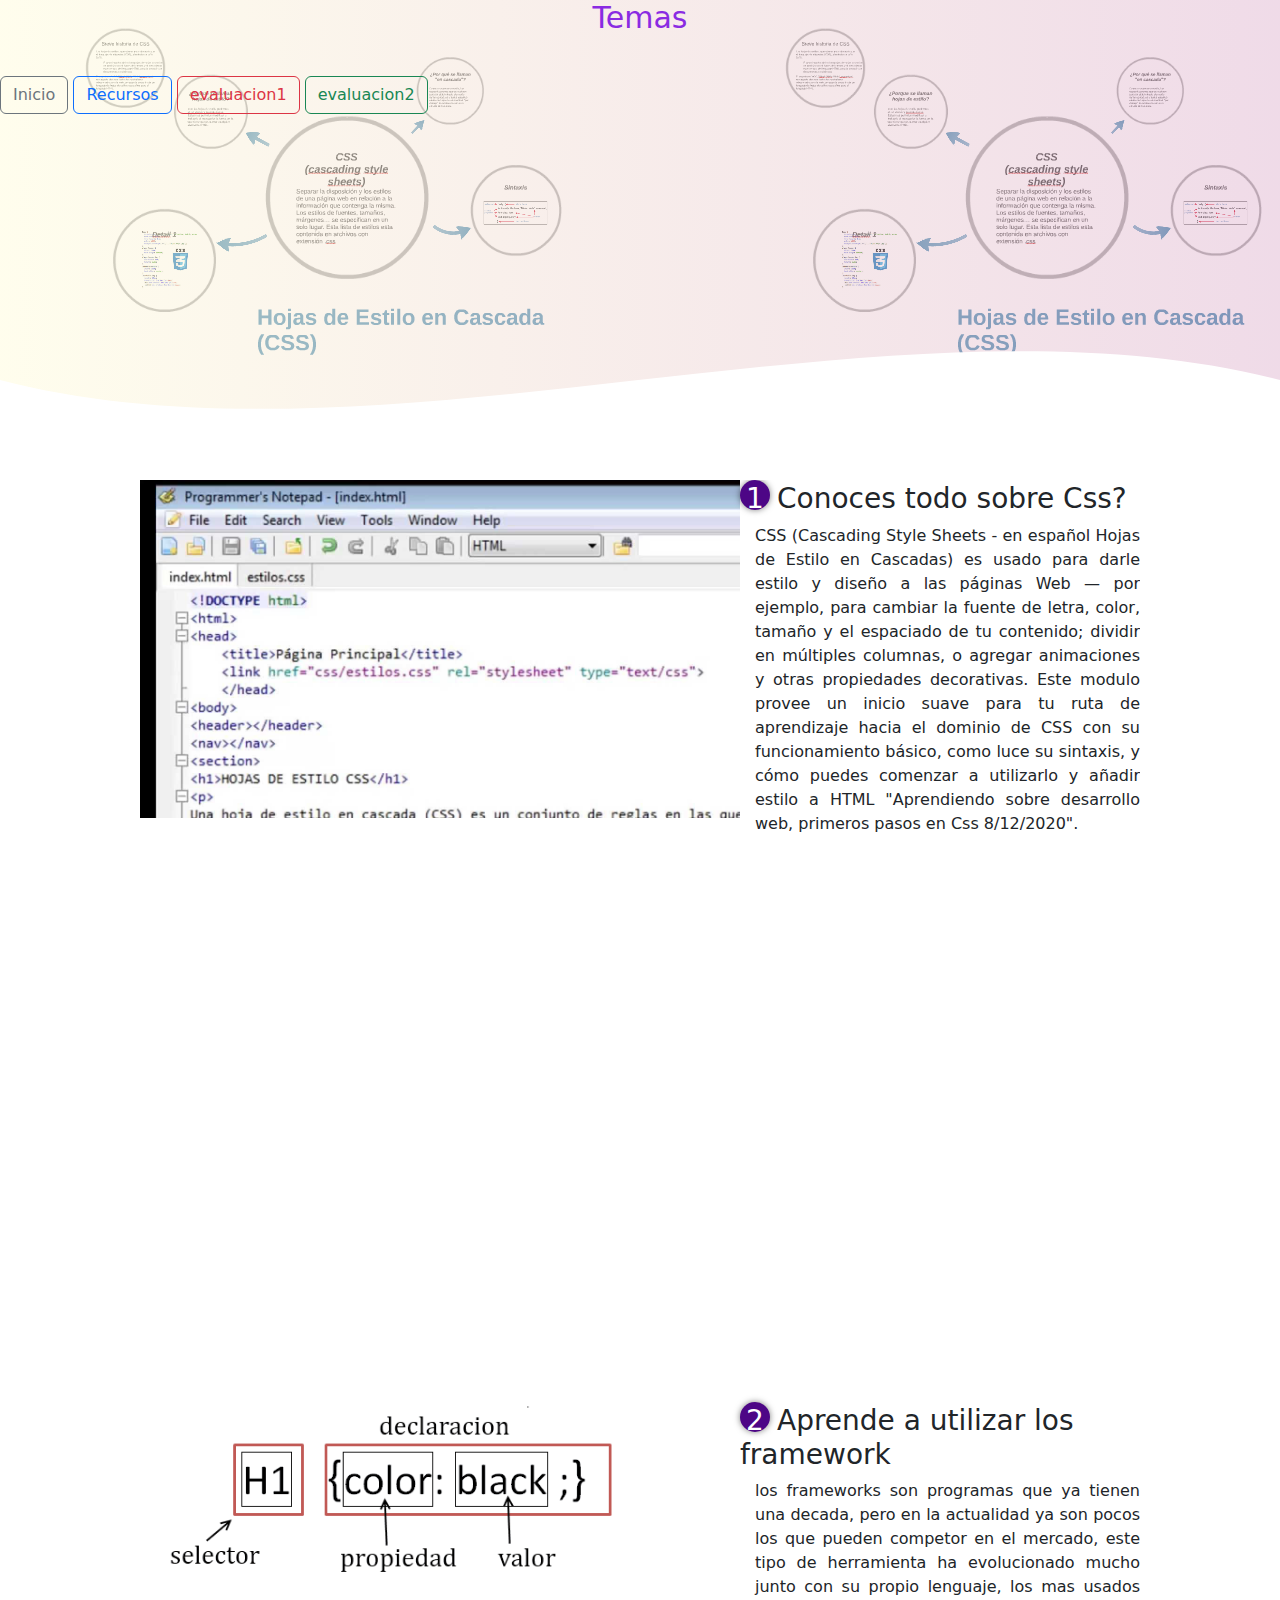
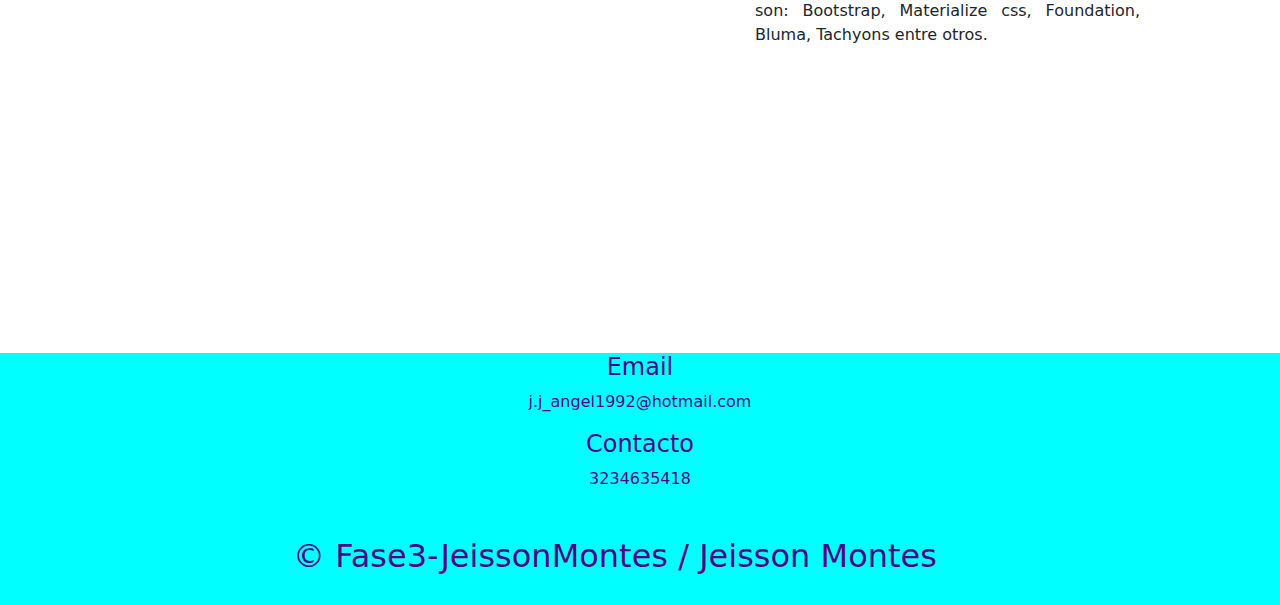
<file: FASE4-JEISSONMONTES/tema.html>
<!DOCTYPE html>
<html lang="es">

<head>
    <meta charset="UTF-8">
    <meta http-equiv="X-UA-Compatible" content="IE=edge">
    <meta name="viewport" content="width=device-width, initial-scale=1.0">
    <title>fase 3</title>
    <link rel="shortcut icon" href="favicon.ico" type="image/x-icon">
    <link rel="stylesheet" href="css/estilos1.css">
    <link rel=https://cdn.jsdelivr.net/npm/bootstrap@5.2.0-beta1/dist/css/bootstrap.min.css>
    <link href="https://cdn.jsdelivr.net/npm/bootstrap@5.2.0-beta1/dist/css/bootstrap.min.css" rel="stylesheet">
</head>

<body>
    <header>
        <section class="contenedor-textos">
            <h1 class="titulo-principal">Temas </h1>
        </section>
        <a href="index.html"><button type="button" class="btn btn-outline-secondary">Inicio</button></a>
        <a href="Recursos.html"><button type="button" class="btn btn-outline-primary">Recursos</button></a>
        <a href="evaluacion1.html"><button type="button" class="btn btn-outline-danger">evaluacion1</button></a>
        <a href="evaluacion2.html"><button type="button" class="btn btn-outline-success">evaluacion2</button></a>

        <script src="https://cdn.jsdelivr.net/npm/bootstrap@5.2.0-beta1/dist/js/bootstrap.bundle.min.js"></script>

        <div class="ola" style="height: 150px; overflow: hidden;"><svg viewBox="0 0 500 150" preserveAspectRatio="none"
                style="height: 100%; width: 100%;">
                <path d="M0.00,49.98 C149.99,150.00 349.20,-49.98 500.00,49.98 L500.00,150.00 L0.00,150.00 Z"
                    style="stroke: none; fill:#fff;"></path>
            </svg></div>

        <main>
            <section class="contenedor">
                <h2>Conozcamos</h2>
                <div class="contenido">
                    <img src="img/cascada.jpg" alt="" class="imagen-us" width="500" height="500">
                    <div class="sobre-nosotros">
                        <h3><span>1</span>Conoces todo sobre Css?</h3>
                        <p>CSS (Cascading Style Sheets - en español Hojas de Estilo en Cascadas) es usado para darle
                            estilo y diseño a las páginas Web — por ejemplo, para cambiar la fuente de letra, color,
                            tamaño y el espaciado de tu contenido; dividir en múltiples columnas, o agregar animaciones
                            y otras propiedades decorativas. Este modulo provee un inicio suave para tu ruta de
                            aprendizaje hacia el dominio de CSS con su funcionamiento básico, como luce su sintaxis, y
                            cómo puedes comenzar a utilizarlo y añadir estilo a HTML "Aprendiendo sobre desarrollo web,
                            primeros pasos en Css 8/12/2020".</p>

                    </div>

                </div>
            </section>
        </main>
        <main>
            <section class="contenedor">
                <div class="contenido">
                    <img src="img/img2.png" alt="" class="imagen-us" width="500" height="500">
                    <div class="sobre-nosotros">
                        <h3><span>2</span>Aprende a utilizar los framework</h3>
                        <p>los frameworks son programas que ya tienen una decada, pero en la actualidad ya son pocos los
                            que pueden competor en el mercado, este tipo de herramienta ha evolucionado mucho junto con
                            su propio lenguaje, los mas usados son: Bootstrap, Materialize css, Foundation, Bluma,
                            Tachyons entre otros.</p>

                    </div>

                </div>
            </section>
        </main>

        <footer>
            <div>
                <h4>Email</h4>
                <p>j.j_angel1992@hotmail.com</p>
            </div>
            <div>
                <h4>Contacto</h4>
                <p>3234635418</p>
            </div>
            <h2 class="titulo final">&copy; Fase3-JeissonMontes / Jeisson Montes </h2>
        </footer>
    </header>
</body>

</html>
</file>
<file: FASE3-JEISSONMONTES/css/estilos.css>
*{
    margin:0;
    padding: 0;
    box-sizing: border-box;
}

body{
    font-family: cursive;
    scroll-padding-top:inherit;
    scroll-margin-bottom:initial ;
}

.contenedor{
    padding: 80px 0;
    width: 90%;
    max-width: 1000px;
    margin: auto;
    overflow: hidden;
    grid-column: 1/4;
}

.titulo-principal{
    color: blueviolet;
    font-size: 30px;
    text-align:left;
    margin-bottom: 60px;
    
    


}

header{
    width: 100%;
    height: 600px;
    background: hsla(322, 40%, 75%, 0.514);  
    /* fallback for old browsers */
    background: -webkit-linear-gradient(to right, hsla(55, 100%, 93%, 0.507), hsla(322, 40%, 75%, 0.452)), url(../img/ccs.jpg);
    background: linear-gradient(to right, hsla(55, 100%, 93%, 0.507), hsla(322, 40%, 75%, 0.404)), url(../img/ccs.jpg);
    background-size:auto;
    background-attachment:fixed;
    position:relative;
    display: grid;
    grid-template-columns: 1fr 1fr 1fr 1fr ;
}

nav ul li{
    text-align:left;
    padding: 50px 50px 0 0;
}

div > div{
    background-color:#fff; color: #000;
    
}

nav > a{
    color: #fff;
    font-weight: 300;
    text-decoration: none;
    margin-right: 10px;
}

nav > a:hover{
    text-decoration: underline;
}

h1{
    text-align:center;
    padding: 10px 50px 0 0;
    grid-column: 1/4;


}

.ola{
    position: absolute;
    bottom: 0;
    width: 100%;
    grid-column: 1/4;

}

h2{
    text-align: center;
    padding: 30px 50px 30px 0;
    color: #4d0686;
    margin-bottom: 60px;
}
.contenido{
   display: flex;
   justify-content: space-evenly;
  
   
}

.imagen-us{
    width: 48%;
}

.contenido .sobre-nosotros{
    width: 48%;
}

.sobre-nosotros .h3{
    margin-bottom: 15px;
    
}

.sobre-nosotros h3 span {
    background: #4d0686;
    color: #fff;
    border-radius: 50%;
    display: inline-block;
    text-align: center;
    width: 30px;
    height: 30px;
    padding: 2px;
    box-shadow: 0 0 6px 0  rgba(0,0,0,.5);
    margin-right: 7px;
    
}

.sobre-nosotros p {
    padding: 0px 0px 30px 15px;
    font-weight: 300;
    text-align: justify;
    
}
aside .url{
    grid-column: 4/5;
    text-align: right;
    
}

footer{
    
    text-align: center;
    background-color: aqua;
    color: #4d0686;
    
}
</file>
<file: FASE4-JEISSONMONTES/css/estilos.css>
*{
    margin:0;
    padding: 0;
    box-sizing: border-box;
}

body{
    font-family: cursive;
    scroll-padding-top:inherit;
    scroll-margin-bottom:initial ;
}

.contenedor{
    padding: 80px 0;
    width: 90%;
    max-width: 1000px;
    margin: auto;
    overflow: hidden;
    grid-column: 1/4;
}

.titulo-principal{
    color: blueviolet;
    font-size: 30px;
    text-align:left;
    margin-bottom: 60px;
    
    


}

header{
    width: 100%;
    height: 600px;
    background: hsla(322, 40%, 75%, 0.514);  
    /* fallback for old browsers */
    background: -webkit-linear-gradient(to right, hsla(55, 100%, 93%, 0.507), hsla(322, 40%, 75%, 0.452)), url(../img/ccs.jpg);
    background: linear-gradient(to right, hsla(55, 100%, 93%, 0.507), hsla(322, 40%, 75%, 0.404)), url(../img/ccs.jpg);
    background-size:auto;
    background-attachment:fixed;
    position:relative;
    display: grid;
    grid-template-columns: 1fr 1fr 1fr 1fr ;
}

nav ul li{
    text-align:left;
    padding: 50px 50px 0 0;
}

div > div{
    background-color:#fff; color: #000;
    
}

nav > a{
    color: #fff;
    font-weight: 300;
    text-decoration: none;
    margin-right: 10px;
}

nav > a:hover{
    text-decoration: underline;
}

h1{
    text-align:center;
    padding: 10px 50px 0 0;
    grid-column: 1/4;


}

.ola{
    position: absolute;
    bottom: 0;
    width: 100%;
    grid-column: 1/4;

}

h2{
    text-align: center;
    padding: 30px 50px 30px 0;
    color: #4d0686;
    margin-bottom: 60px;
}
.contenido{
   display: flex;
   justify-content: space-evenly;
  
   
}

.imagen-us{
    width: 48%;
}

.contenido .sobre-nosotros{
    width: 48%;
}

.sobre-nosotros .h3{
    margin-bottom: 15px;
    
}

.sobre-nosotros h3 span {
    background: #4d0686;
    color: #fff;
    border-radius: 50%;
    display: inline-block;
    text-align: center;
    width: 30px;
    height: 30px;
    padding: 2px;
    box-shadow: 0 0 6px 0  rgba(0,0,0,.5);
    margin-right: 7px;
    
}

.sobre-nosotros p {
    padding: 0px 0px 30px 15px;
    font-weight: 300;
    text-align: justify;
    
}
aside .url{
    grid-column: 4/5;
    text-align: right;
    
}

footer{
    
    text-align: center;
    background-color: aqua;
    color: #4d0686;
    
}

a{
    background-size:auto;
    background-attachment:fixed;
    position:relative;
    text-align:right;
    grid-column: 1/4;


}
</file>
<file: FASE3-JEISSONMONTES/css/estilo2.css>
*{
    margin:0;
    padding: 0;
    box-sizing: border-box;
}

header{
    width: 100%;
    height: 450px;
    background: hsla(322, 40%, 75%, 0.514);  
    /* fallback for old browsers */
    background: -webkit-linear-gradient(to right, hsla(55, 100%, 93%, 0.507), hsla(322, 40%, 75%, 0.452)), url(../img/img1.jpg);
    background: linear-gradient(to right, hsla(55, 100%, 93%, 0.507), hsla(322, 40%, 75%, 0.404)), url(../img/img1.jpg);
    background-size:auto;
    background-attachment:fixed;
    position:relative;
}


nav ul li{
    text-align:right;
    padding: 50px 40px 0 0;
    text-shadow: blueviolet;
    font-size: 30px;
    
}
nav > a{
    color: rgb(211, 12, 12);
    font-weight: 300;
    text-decoration: none;
    margin-right: 8px;
}

.titulo-principal{
    color: blueviolet;
    font-size: 80px;
    text-align: center;
    margin-bottom: 40px;
}
iframe{
    margin: auto;
    border: aqua;
    padding: 50px  40px 0 0;
    height: 600px;;
    width: 1500px;;
}
h2{
    color: blueviolet;
    font-size: 80px;
    text-align: center;
    margin-bottom: 40px;   
}
</file>
<file: FASE3-JEISSONMONTES/css/estilos1.css>
*{
    margin:0;
    padding: 0;
    box-sizing: border-box;
}

header{
    width: 100%;
    height: 480px;
    background: hsla(322, 40%, 75%, 0.514);  
    /* fallback for old browsers */
    background: -webkit-linear-gradient(to right, hsla(55, 100%, 93%, 0.507), hsla(322, 40%, 75%, 0.452)), url(../img/hoja1.png);
    background: linear-gradient(to right, hsla(55, 100%, 93%, 0.507), hsla(322, 40%, 75%, 0.404)), url(../img/hoja1.png);
    background-size:auto;
    background-attachment:fixed;
    position:relative;
}
.ola{
    position: absolute;
    bottom: 0;
    width: 100%;
}
h2{
    text-align: center;
    padding: 30px 50px 30px 0;
    color: #4d0686;
    margin-bottom: 60px;
}
.contenido{
   display: flex;
   justify-content: space-evenly; 
}
.imagen-us{
    width: 60%;
    height: 120%;
}
.contenido .sobre-nosotros{
    width: 48%;
}

.sobre-nosotros .h3{
    margin-bottom: 15px;
}
.sobre-nosotros h3 span {
    background: #4d0686;
    color: #fff;
    border-radius: 50%;
    display: inline-block;
    text-align: center;
    width: 30px;
    height: 30px;
    padding: 2px;
    box-shadow: 0 0 6px 0  rgba(0,0,0,.5);
    margin-right: 7px;
}
.sobre-nosotros p {
    padding: 0px 0px 30px 15px;
    font-weight: 300;
    text-align: justify;
}
nav ul li{
    text-align:right;
    padding: 50px 40px 0 0;
    text-shadow: blueviolet;
    
}
nav > a{
    color: rgb(211, 12, 12);
    font-weight: 300;
    text-decoration: none;
    margin-right: 8px;
}
.contenedor{
    padding: 80px 0;
    width: 90%;
    max-width: 1000px;
    margin: auto;
    overflow: hidden;
    
}
.titulo-principal{
    color: blueviolet;
    font-size: 30px;
    text-align: center;
    margin-bottom: 40px;
}
footer{
    
    text-align: center;
    background-color: aqua;
    color: #4d0686;
    bottom: auto;    
}
</file>
<file: FASE4-JEISSONMONTES/css/estiloEvaluacion.css>
* {
    margin: 0;
    padding: 0;
    box-sizing: border-box;
}

header {
    width: 100%;
    height: 450px;
    background: hsla(322, 40%, 75%, 0.514);
    /* fallback for old browsers */
    background: -webkit-linear-gradient(to right, hsla(55, 100%, 93%, 0.507), hsla(322, 40%, 75%, 0.452)), url(../img/evalucacion.jpg);
    background: linear-gradient(to right, hsla(55, 100%, 93%, 0.507), hsla(322, 40%, 75%, 0.404)), url(../img/evalucacion.jpg);
    background-size: auto;
    background-attachment: fixed;
    position: relative;
    
}

.ola{
    position: absolute;
    bottom: 0;
    width: 100%;


}
.contenedor{
    
    color: blueviolet;
    text-shadow:rgb(70, 76, 82);
    padding: 50px 40px 0 0;
}
.titulo-principal {
    color: blueviolet;
    font-size: 40px;
    text-align: center;
    margin-bottom: 40px;
    
}

.url {
    margin: 20px;;
    border: aqua;
    padding: 50px 40px 0 0;
    height: 600px;
    width: 800px;
    grid-column: 1/3;
    
}

.cuestionario {
    grid-column: 3/3;

    width: 100%;
    height: 280px;
    background-size: auto;
    background-attachment: fixed;
    position: relative;
    padding: 20px 0px 600px 0;
    scroll-snap-type: mandatory;

}

main{
    width: 100%;
    height: 450px;
    display: grid;
    grid-template-columns: 1fr 1fr 1fr ;
    grid-column: 1/3;
    background-size: auto;
    background-attachment: fixed;
    position: relative;
}

footer{
    
    text-align: center;
    background-color: aqua;
    color: #4d0686;
    
}
</file>
<file: FASE4-JEISSONMONTES/css/estilo2.css>
*{
    margin:0;
    padding: 0;
    box-sizing: border-box;
}

header{
    width: 100%;
    height: 450px;
    background: hsla(322, 40%, 75%, 0.514);  
    /* fallback for old browsers */
    background: -webkit-linear-gradient(to right, hsla(55, 100%, 93%, 0.507), hsla(322, 40%, 75%, 0.452)), url(../img/img1.jpg);
    background: linear-gradient(to right, hsla(55, 100%, 93%, 0.507), hsla(322, 40%, 75%, 0.404)), url(../img/img1.jpg);
    background-size:auto;
    background-attachment:fixed;
    position:relative;
}


nav ul li{
    text-align:right;
    padding: 50px 40px 0 0;
    text-shadow: blueviolet;
    font-size: 30px;
    background-size:auto;
    background-attachment:fixed;
    position:relative;
    
}
nav > a{
    color: rgb(211, 12, 12);
    font-weight: 300;
    text-decoration: none;
    margin-right: 8px;
}

.titulo-principal{
    color: blueviolet;
    font-size: 80px;
    text-align: center;
    margin-bottom: 40px;
}
iframe{
    margin: auto;
    border: aqua;
    padding: 50px  40px 0 0;
    height: 500px;
    width: 1350px;
    background-size:auto;
    background-attachment:fixed;
    position:relative;
}
h2{
    color: blueviolet;
    font-size: 80px;
    text-align: center;
    margin-bottom: 40px;   
}

.ola{
    color: darkslategray;


}
footer{
    
    text-align: center;
    background-color: aqua;
    color: #4d0686;

    
}
main{
    width: 100%;
    height: 450px;
    background-size:auto;
    background-attachment:fixed;
    position:relative;
}
</file>
<file: FASE4-JEISSONMONTES/css/estilos1.css>
*{
    margin:0;
    padding: 0;
    box-sizing: border-box;
}

header{
    width: 100%;
    height: 480px;
    background: hsla(322, 40%, 75%, 0.514);  
    /* fallback for old browsers */
    background: -webkit-linear-gradient(to right, hsla(55, 100%, 93%, 0.507), hsla(322, 40%, 75%, 0.452)), url(../img/hoja1.png);
    background: linear-gradient(to right, hsla(55, 100%, 93%, 0.507), hsla(322, 40%, 75%, 0.404)), url(../img/hoja1.png);
    background-size:auto;
    background-attachment:fixed;
    position:relative;
}
.ola{
    position: absolute;
    bottom: 0;
    width: 100%;
}
h2{
    text-align: center;
    padding: 30px 50px 30px 0;
    color: #4d0686;
    margin-bottom: 60px;
}
.contenido{
   display: flex;
   justify-content: space-evenly; 
}
.imagen-us{
    width: 60%;
    height: 120%;
}
.contenido .sobre-nosotros{
    width: 48%;
}

.sobre-nosotros .h3{
    margin-bottom: 15px;
}
.sobre-nosotros h3 span {
    background: #4d0686;
    color: #fff;
    border-radius: 50%;
    display: inline-block;
    text-align: center;
    width: 30px;
    height: 30px;
    padding: 2px;
    box-shadow: 0 0 6px 0  rgba(0,0,0,.5);
    margin-right: 7px;
}
.sobre-nosotros p {
    padding: 0px 0px 30px 15px;
    font-weight: 300;
    text-align: justify;
}
nav ul li{
    text-align:right;
    padding: 50px 40px 0 0;
    text-shadow: blueviolet;
    
}
nav > a{
    color: rgb(211, 12, 12);
    font-weight: 300;
    text-decoration: none;
    margin-right: 8px;
}
.contenedor{
    padding: 260px 0;
    width: 80%;
    max-width: 1000px;
    margin: auto;
    overflow: hidden;
    
}
.titulo-principal{
    color: blueviolet;
    font-size: 30px;
    text-align: center;
    margin-bottom: 40px;
}
footer{
    
    text-align: center;
    background-color: aqua;
    color: #4d0686;
    bottom: auto;    
}
</file>
